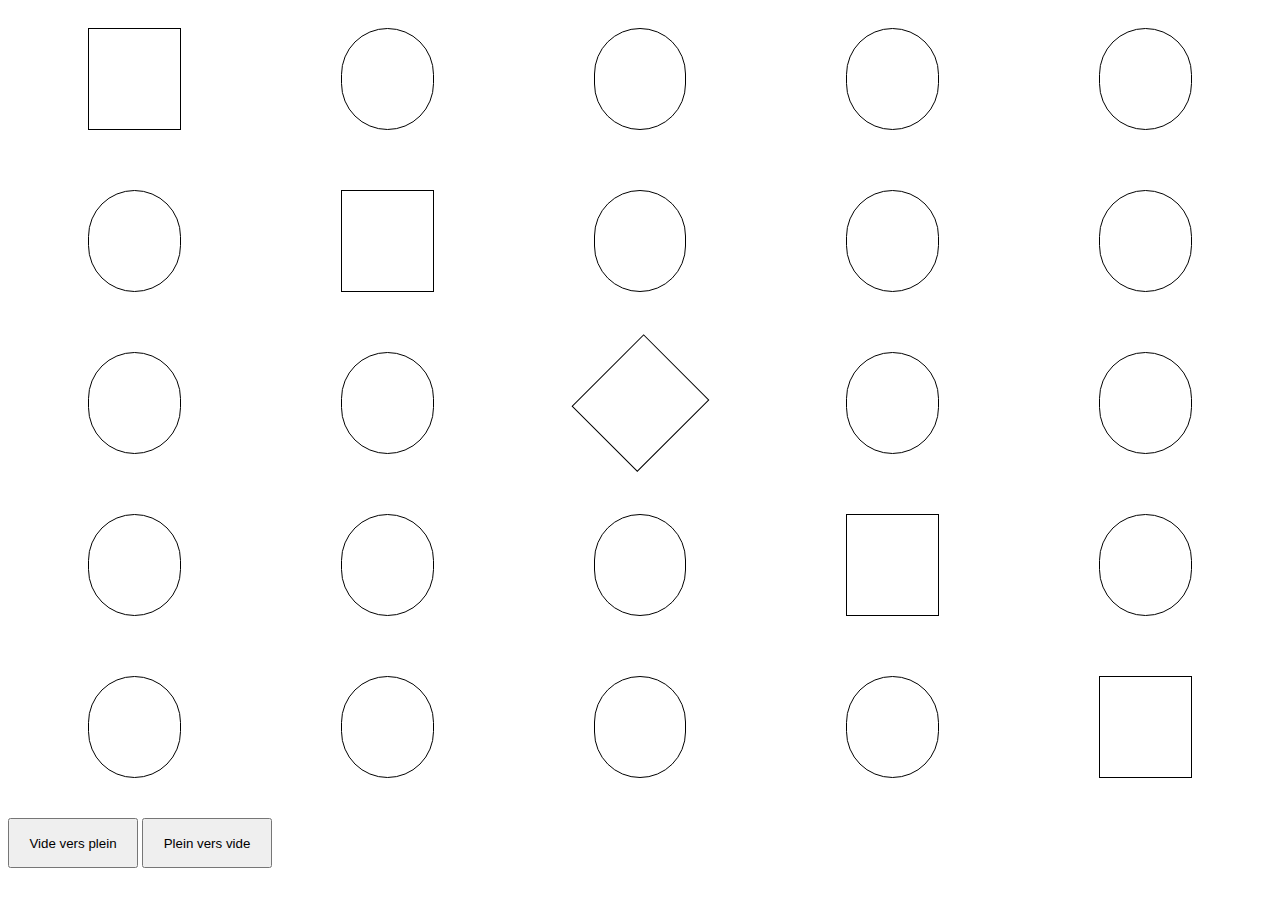
<file: jQuery/classes/index.html>
<!DOCTYPE html>
<html>
  <head>
    <meta charset="utf-8">
    <link href="http://fonts.googleapis.com/css?family=Press+Start+2P" rel="stylesheet" type="text/css">
  	<link rel="stylesheet" type="text/css" href="css/style.css">
    <title></title>
  </head>
  <body>
    <div class="col1">
      <div class="carre"></div>
      <div class="rond"></div>
      <div class="rond"></div>
      <div class="rond"></div>
      <div class="rond"></div>
    </div>

    <div class="col2">
      <div class="rond"></div>
      <div class="carre"></div>
      <div class="rond"></div>
      <div class="rond"></div>
      <div class="rond"></div>
    </div>

    <div class="col3">
      <div class="rond"></div>
      <div class="rond"></div>
      <div class="losange"></div>
      <div class="rond"></div>
      <div class="rond"></div>
    </div>

    <div class="col4">
      <div class="rond"></div>
      <div class="rond"></div>
      <div class="rond"></div>
      <div class="carre"></div>
      <div class="rond"></div>
    </div>

    <div class="col5">
      <div class="rond"></div>
      <div class="rond"></div>
      <div class="rond"></div>
      <div class="rond"></div>
      <div class="carre"></div>
    </div>
<div class="bouton">
  <button type="button" name="button" class="but">Vide vers plein</button>
  <button type="button" name="button2" class="butt">Plein vers vide</button>
</div>


  </body>
  <script src="http://ajax.googleapis.com/ajax/libs/jquery/3.3.1/jquery.min.js"></script>
  <script src="js/script2.js"></script>
</html>
</file>
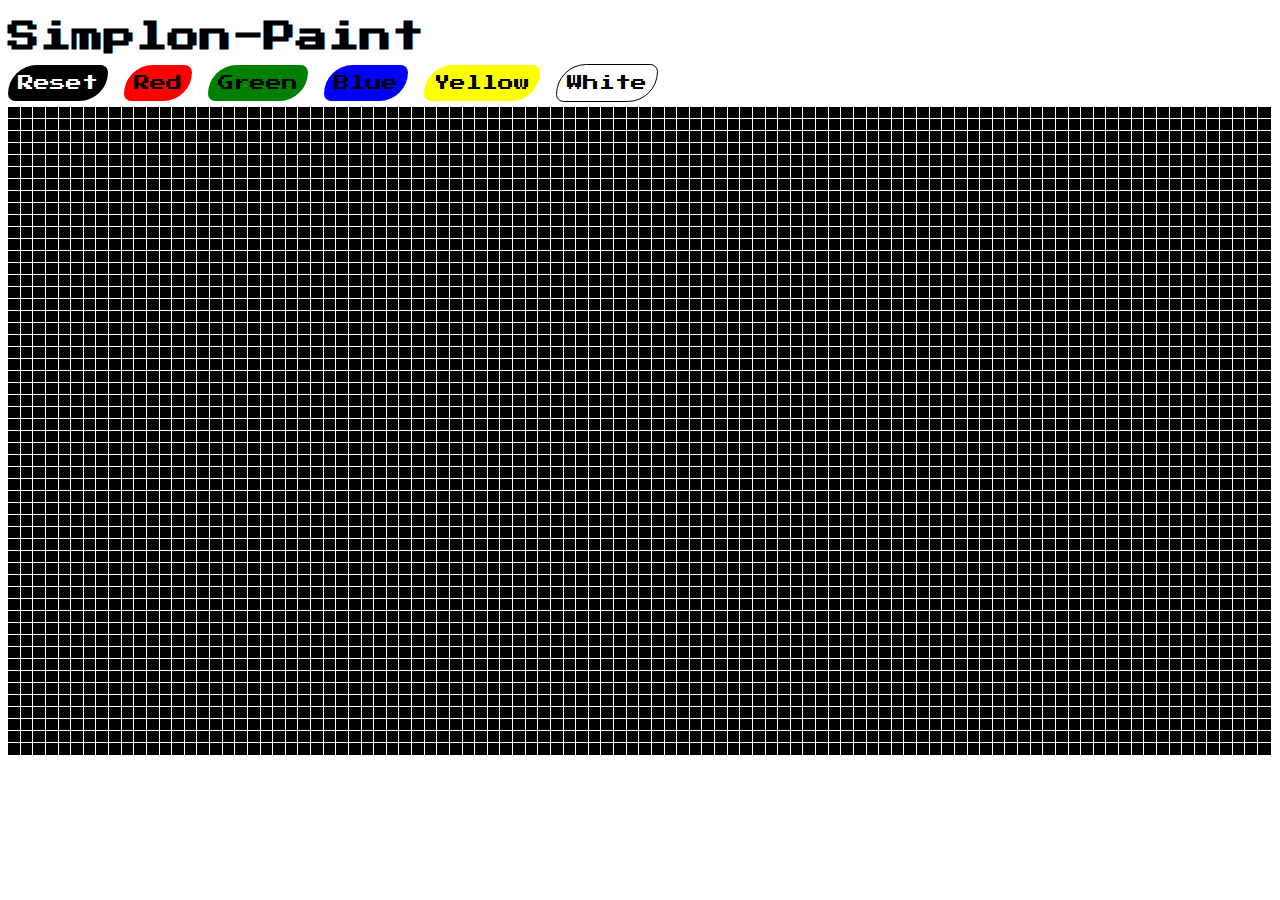
<file: jQuery/Simplon-paint-master/index.html>
<!DOCTYPE html>
<html lang="en">
<head>
	<meta charset="utf-8">
	<meta http-equiv="Content-Type" content="text/html; charset=utf-8">
	<meta name="viewport" content="width=device-width, initial-scale=1">
	<title>Simplon-Paint</title>
	<link href="http://fonts.googleapis.com/css?family=Press+Start+2P" rel="stylesheet" type="text/css">
	<link rel="stylesheet" type="text/css" href="css/styles.css">
</head>

<body>
  <header>
    <h1>Simplon-Paint</h1>
    <span id="reset" class="pallette-black">Reset</span>
    <a href="#red" id="red"><span class="pallette-red">Red</span></a>
    <a href="#green" id="green"><span class="pallette-green">Green</span></a>
    <a href="#blue" id="blue"><span class="pallette-blue">Blue</span></a>
    <a href="#yellow" id="yellow"><span class="pallette-yellow">Yellow</span></a>
    <a href="#white" id="white"><span class="pallette-white">White</span></a>
  </header>
  <hr>
  <div>
    <div class="box"></div>
    <div class="box"></div>
    <div class="box"></div>
    <div class="box"></div>
    <div class="box"></div>
    <div class="box"></div>
    <div class="box"></div>
    <div class="box"></div>
    <div class="box"></div>
    <div class="box"></div>
    <div class="box"></div>
    <div class="box"></div>
    <div class="box"></div>
    <div class="box"></div>
    <div class="box"></div>
    <div class="box"></div>
    <div class="box"></div>
    <div class="box"></div>
    <div class="box"></div>
    <div class="box"></div>
    <div class="box"></div>
    <div class="box"></div>
    <div class="box"></div>
    <div class="box"></div>
    <div class="box"></div>
    <div class="box"></div>
    <div class="box"></div>
    <div class="box"></div>
    <div class="box"></div>
    <div class="box"></div>
    <div class="box"></div>
    <div class="box"></div>
    <div class="box"></div>
    <div class="box"></div>
    <div class="box"></div>
    <div class="box"></div>
    <div class="box"></div>
    <div class="box"></div>
    <div class="box"></div>
    <div class="box"></div>
    <div class="box"></div>
    <div class="box"></div>
    <div class="box"></div>
    <div class="box"></div>
    <div class="box"></div>
    <div class="box"></div>
    <div class="box"></div>
    <div class="box"></div>
    <div class="box"></div>
    <div class="box"></div>
    <div class="box"></div>
    <div class="box"></div>
    <div class="box"></div>
    <div class="box"></div>
    <div class="box"></div>
    <div class="box"></div>
    <div class="box"></div>
    <div class="box"></div>
    <div class="box"></div>
    <div class="box"></div>
    <div class="box"></div>
    <div class="box"></div>
    <div class="box"></div>
    <div class="box"></div>
    <div class="box"></div>
    <div class="box"></div>
    <div class="box"></div>
    <div class="box"></div>
    <div class="box"></div>
    <div class="box"></div>
    <div class="box"></div>
    <div class="box"></div>
    <div class="box"></div>
    <div class="box"></div>
    <div class="box"></div>
    <div class="box"></div>
    <div class="box"></div>
    <div class="box"></div>
    <div class="box"></div>
    <div class="box"></div>
    <div class="box"></div>
    <div class="box"></div>
    <div class="box"></div>
    <div class="box"></div>
    <div class="box"></div>
    <div class="box"></div>
    <div class="box"></div>
    <div class="box"></div>
    <div class="box"></div>
    <div class="box"></div>
    <div class="box"></div>
    <div class="box"></div>
    <div class="box"></div>
    <div class="box"></div>
    <div class="box"></div>
    <div class="box"></div>
    <div class="box"></div>
    <div class="box"></div>
    <div class="box"></div>
    <div class="box"></div>
    <div class="box"></div>
    <div class="box"></div>
    <div class="box"></div>
    <div class="box"></div>
    <div class="box"></div>
    <div class="box"></div>
    <div class="box"></div>
    <div class="box"></div>
    <div class="box"></div>
    <div class="box"></div>
    <div class="box"></div>
    <div class="box"></div>
    <div class="box"></div>
    <div class="box"></div>
    <div class="box"></div>
    <div class="box"></div>
    <div class="box"></div>
    <div class="box"></div>
    <div class="box"></div>
    <div class="box"></div>
    <div class="box"></div>
    <div class="box"></div>
    <div class="box"></div>
    <div class="box"></div>
    <div class="box"></div>
    <div class="box"></div>
    <div class="box"></div>
    <div class="box"></div>
    <div class="box"></div>
    <div class="box"></div>
    <div class="box"></div>
    <div class="box"></div>
    <div class="box"></div>
    <div class="box"></div>
    <div class="box"></div>
    <div class="box"></div>
    <div class="box"></div>
    <div class="box"></div>
    <div class="box"></div>
    <div class="box"></div>
    <div class="box"></div>
    <div class="box"></div>
    <div class="box"></div>
    <div class="box"></div>
    <div class="box"></div>
    <div class="box"></div>
    <div class="box"></div>
    <div class="box"></div>
    <div class="box"></div>
    <div class="box"></div>
    <div class="box"></div>
    <div class="box"></div>
    <div class="box"></div>
    <div class="box"></div>
    <div class="box"></div>
    <div class="box"></div>
    <div class="box"></div>
    <div class="box"></div>
    <div class="box"></div>
    <div class="box"></div>
    <div class="box"></div>
    <div class="box"></div>
    <div class="box"></div>
    <div class="box"></div>
    <div class="box"></div>
    <div class="box"></div>
    <div class="box"></div>
    <div class="box"></div>
    <div class="box"></div>
    <div class="box"></div>
    <div class="box"></div>
    <div class="box"></div>
    <div class="box"></div>
    <div class="box"></div>
    <div class="box"></div>
    <div class="box"></div>
    <div class="box"></div>
    <div class="box"></div>
    <div class="box"></div>
    <div class="box"></div>
    <div class="box"></div>
    <div class="box"></div>
    <div class="box"></div>
    <div class="box"></div>
    <div class="box"></div>
    <div class="box"></div>
    <div class="box"></div>
    <div class="box"></div>
    <div class="box"></div>
    <div class="box"></div>
    <div class="box"></div>
    <div class="box"></div>
    <div class="box"></div>
    <div class="box"></div>
    <div class="box"></div>
    <div class="box"></div>
    <div class="box"></div>
    <div class="box"></div>
    <div class="box"></div>
    <div class="box"></div>
    <div class="box"></div>
    <div class="box"></div>
    <div class="box"></div>
    <div class="box"></div>
    <div class="box"></div>
    <div class="box"></div>
    <div class="box"></div>
    <div class="box"></div>
    <div class="box"></div>
    <div class="box"></div>
    <div class="box"></div>
    <div class="box"></div>
    <div class="box"></div>
    <div class="box"></div>
    <div class="box"></div>
    <div class="box"></div>
    <div class="box"></div>
    <div class="box"></div>
    <div class="box"></div>
    <div class="box"></div>
    <div class="box"></div>
    <div class="box"></div>
    <div class="box"></div>
    <div class="box"></div>
    <div class="box"></div>
    <div class="box"></div>
    <div class="box"></div>
    <div class="box"></div>
    <div class="box"></div>
    <div class="box"></div>
    <div class="box"></div>
    <div class="box"></div>
    <div class="box"></div>
    <div class="box"></div>
    <div class="box"></div>
    <div class="box"></div>
    <div class="box"></div>
    <div class="box"></div>
    <div class="box"></div>
    <div class="box"></div>
    <div class="box"></div>
    <div class="box"></div>
    <div class="box"></div>
    <div class="box"></div>
    <div class="box"></div>
    <div class="box"></div>
    <div class="box"></div>
    <div class="box"></div>
    <div class="box"></div>
    <div class="box"></div>
    <div class="box"></div>
    <div class="box"></div>
    <div class="box"></div>
    <div class="box"></div>
    <div class="box"></div>
    <div class="box"></div>
    <div class="box"></div>
    <div class="box"></div>
    <div class="box"></div>
    <div class="box"></div>
    <div class="box"></div>
    <div class="box"></div>
    <div class="box"></div>
    <div class="box"></div>
    <div class="box"></div>
    <div class="box"></div>
    <div class="box"></div>
    <div class="box"></div>
    <div class="box"></div>
    <div class="box"></div>
    <div class="box"></div>
    <div class="box"></div>
    <div class="box"></div>
    <div class="box"></div>
    <div class="box"></div>
    <div class="box"></div>
    <div class="box"></div>
    <div class="box"></div>
    <div class="box"></div>
    <div class="box"></div>
    <div class="box"></div>
    <div class="box"></div>
    <div class="box"></div>
    <div class="box"></div>
    <div class="box"></div>
    <div class="box"></div>
    <div class="box"></div>
    <div class="box"></div>
    <div class="box"></div>
    <div class="box"></div>
    <div class="box"></div>
    <div class="box"></div>
    <div class="box"></div>
    <div class="box"></div>
    <div class="box"></div>
    <div class="box"></div>
    <div class="box"></div>
    <div class="box"></div>
    <div class="box"></div>
    <div class="box"></div>
    <div class="box"></div>
    <div class="box"></div>
    <div class="box"></div>
    <div class="box"></div>
    <div class="box"></div>
    <div class="box"></div>
    <div class="box"></div>
    <div class="box"></div>
    <div class="box"></div>
    <div class="box"></div>
    <div class="box"></div>
    <div class="box"></div>
    <div class="box"></div>
    <div class="box"></div>
    <div class="box"></div>
    <div class="box"></div>
    <div class="box"></div>
    <div class="box"></div>
    <div class="box"></div>
    <div class="box"></div>
    <div class="box"></div>
    <div class="box"></div>
    <div class="box"></div>
    <div class="box"></div>
    <div class="box"></div>
    <div class="box"></div>
    <div class="box"></div>
    <div class="box"></div>
    <div class="box"></div>
    <div class="box"></div>
    <div class="box"></div>
    <div class="box"></div>
    <div class="box"></div>
    <div class="box"></div>
    <div class="box"></div>
    <div class="box"></div>
    <div class="box"></div>
    <div class="box"></div>
    <div class="box"></div>
    <div class="box"></div>
    <div class="box"></div>
    <div class="box"></div>
    <div class="box"></div>
    <div class="box"></div>
    <div class="box"></div>
    <div class="box"></div>
    <div class="box"></div>
    <div class="box"></div>
    <div class="box"></div>
    <div class="box"></div>
    <div class="box"></div>
    <div class="box"></div>
    <div class="box"></div>
    <div class="box"></div>
    <div class="box"></div>
    <div class="box"></div>
    <div class="box"></div>
    <div class="box"></div>
    <div class="box"></div>
    <div class="box"></div>
    <div class="box"></div>
    <div class="box"></div>
    <div class="box"></div>
    <div class="box"></div>
    <div class="box"></div>
    <div class="box"></div>
    <div class="box"></div>
    <div class="box"></div>
    <div class="box"></div>
    <div class="box"></div>
    <div class="box"></div>
    <div class="box"></div>
    <div class="box"></div>
    <div class="box"></div>
    <div class="box"></div>
    <div class="box"></div>
    <div class="box"></div>
    <div class="box"></div>
    <div class="box"></div>
    <div class="box"></div>
    <div class="box"></div>
    <div class="box"></div>
    <div class="box"></div>
    <div class="box"></div>
    <div class="box"></div>
    <div class="box"></div>
    <div class="box"></div>
    <div class="box"></div>
    <div class="box"></div>
    <div class="box"></div>
    <div class="box"></div>
    <div class="box"></div>
    <div class="box"></div>
    <div class="box"></div>
    <div class="box"></div>
    <div class="box"></div>
    <div class="box"></div>
    <div class="box"></div>
    <div class="box"></div>
    <div class="box"></div>
    <div class="box"></div>
    <div class="box"></div>
    <div class="box"></div>
    <div class="box"></div>
    <div class="box"></div>
    <div class="box"></div>
    <div class="box"></div>
    <div class="box"></div>
    <div class="box"></div>
    <div class="box"></div>
    <div class="box"></div>
    <div class="box"></div>
    <div class="box"></div>
    <div class="box"></div>
    <div class="box"></div>
    <div class="box"></div>
    <div class="box"></div>
    <div class="box"></div>
    <div class="box"></div>
    <div class="box"></div>
    <div class="box"></div>
    <div class="box"></div>
    <div class="box"></div>
    <div class="box"></div>
    <div class="box"></div>
    <div class="box"></div>
    <div class="box"></div>
    <div class="box"></div>
    <div class="box"></div>
    <div class="box"></div>
    <div class="box"></div>
    <div class="box"></div>
    <div class="box"></div>
    <div class="box"></div>
    <div class="box"></div>
    <div class="box"></div>
    <div class="box"></div>
    <div class="box"></div>
    <div class="box"></div>
    <div class="box"></div>
    <div class="box"></div>
    <div class="box"></div>
    <div class="box"></div>
    <div class="box"></div>
    <div class="box"></div>
    <div class="box"></div>
    <div class="box"></div>
    <div class="box"></div>
    <div class="box"></div>
    <div class="box"></div>
    <div class="box"></div>
    <div class="box"></div>
    <div class="box"></div>
    <div class="box"></div>
    <div class="box"></div>
    <div class="box"></div>
    <div class="box"></div>
    <div class="box"></div>
    <div class="box"></div>
    <div class="box"></div>
    <div class="box"></div>
    <div class="box"></div>
    <div class="box"></div>
    <div class="box"></div>
    <div class="box"></div>
    <div class="box"></div>
    <div class="box"></div>
    <div class="box"></div>
    <div class="box"></div>
    <div class="box"></div>
    <div class="box"></div>
    <div class="box"></div>
    <div class="box"></div>
    <div class="box"></div>
    <div class="box"></div>
    <div class="box"></div>
    <div class="box"></div>
    <div class="box"></div>
    <div class="box"></div>
    <div class="box"></div>
    <div class="box"></div>
    <div class="box"></div>
    <div class="box"></div>
    <div class="box"></div>
    <div class="box"></div>
    <div class="box"></div>
    <div class="box"></div>
    <div class="box"></div>
    <div class="box"></div>
    <div class="box"></div>
    <div class="box"></div>
    <div class="box"></div>
    <div class="box"></div>
    <div class="box"></div>
    <div class="box"></div>
    <div class="box"></div>
    <div class="box"></div>
    <div class="box"></div>
    <div class="box"></div>
    <div class="box"></div>
    <div class="box"></div>
    <div class="box"></div>
    <div class="box"></div>
    <div class="box"></div>
    <div class="box"></div>
    <div class="box"></div>
    <div class="box"></div>
    <div class="box"></div>
    <div class="box"></div>
    <div class="box"></div>
    <div class="box"></div>
    <div class="box"></div>
    <div class="box"></div>
    <div class="box"></div>
    <div class="box"></div>
    <div class="box"></div>
    <div class="box"></div>
    <div class="box"></div>
    <div class="box"></div>
    <div class="box"></div>
    <div class="box"></div>
    <div class="box"></div>
    <div class="box"></div>
    <div class="box"></div>
    <div class="box"></div>
    <div class="box"></div>
    <div class="box"></div>
    <div class="box"></div>
    <div class="box"></div>
    <div class="box"></div>
    <div class="box"></div>
    <div class="box"></div>
    <div class="box"></div>
    <div class="box"></div>
    <div class="box"></div>
    <div class="box"></div>
    <div class="box"></div>
    <div class="box"></div>
    <div class="box"></div>
    <div class="box"></div>
    <div class="box"></div>
    <div class="box"></div>
    <div class="box"></div>
    <div class="box"></div>
    <div class="box"></div>
    <div class="box"></div>
    <div class="box"></div>
    <div class="box"></div>
    <div class="box"></div>
    <div class="box"></div>
    <div class="box"></div>
    <div class="box"></div>
    <div class="box"></div>
    <div class="box"></div>
    <div class="box"></div>
    <div class="box"></div>
    <div class="box"></div>
    <div class="box"></div>
    <div class="box"></div>
    <div class="box"></div>
    <div class="box"></div>
    <div class="box"></div>
    <div class="box"></div>
    <div class="box"></div>
    <div class="box"></div>
    <div class="box"></div>
    <div class="box"></div>
    <div class="box"></div>
    <div class="box"></div>
    <div class="box"></div>
    <div class="box"></div>
    <div class="box"></div>
    <div class="box"></div>
    <div class="box"></div>
    <div class="box"></div>
    <div class="box"></div>
    <div class="box"></div>
    <div class="box"></div>
    <div class="box"></div>
    <div class="box"></div>
    <div class="box"></div>
    <div class="box"></div>
    <div class="box"></div>
    <div class="box"></div>
    <div class="box"></div>
    <div class="box"></div>
    <div class="box"></div>
    <div class="box"></div>
    <div class="box"></div>
    <div class="box"></div>
    <div class="box"></div>
    <div class="box"></div>
    <div class="box"></div>
    <div class="box"></div>
    <div class="box"></div>
    <div class="box"></div>
    <div class="box"></div>
    <div class="box"></div>
    <div class="box"></div>
    <div class="box"></div>
    <div class="box"></div>
    <div class="box"></div>
    <div class="box"></div>
    <div class="box"></div>
    <div class="box"></div>
    <div class="box"></div>
    <div class="box"></div>
    <div class="box"></div>
    <div class="box"></div>
    <div class="box"></div>
    <div class="box"></div>
    <div class="box"></div>
    <div class="box"></div>
    <div class="box"></div>
    <div class="box"></div>
    <div class="box"></div>
    <div class="box"></div>
    <div class="box"></div>
    <div class="box"></div>
    <div class="box"></div>
    <div class="box"></div>
    <div class="box"></div>
    <div class="box"></div>
    <div class="box"></div>
    <div class="box"></div>
    <div class="box"></div>
    <div class="box"></div>
    <div class="box"></div>
    <div class="box"></div>
    <div class="box"></div>
    <div class="box"></div>
    <div class="box"></div>
    <div class="box"></div>
    <div class="box"></div>
    <div class="box"></div>
    <div class="box"></div>
    <div class="box"></div>
    <div class="box"></div>
    <div class="box"></div>
    <div class="box"></div>
    <div class="box"></div>
    <div class="box"></div>
    <div class="box"></div>
    <div class="box"></div>
    <div class="box"></div>
    <div class="box"></div>
    <div class="box"></div>
    <div class="box"></div>
    <div class="box"></div>
    <div class="box"></div>
    <div class="box"></div>
    <div class="box"></div>
    <div class="box"></div>
    <div class="box"></div>
    <div class="box"></div>
    <div class="box"></div>
    <div class="box"></div>
    <div class="box"></div>
    <div class="box"></div>
    <div class="box"></div>
    <div class="box"></div>
    <div class="box"></div>
    <div class="box"></div>
    <div class="box"></div>
    <div class="box"></div>
    <div class="box"></div>
    <div class="box"></div>
    <div class="box"></div>
    <div class="box"></div>
    <div class="box"></div>
    <div class="box"></div>
    <div class="box"></div>
    <div class="box"></div>
    <div class="box"></div>
    <div class="box"></div>
    <div class="box"></div>
    <div class="box"></div>
    <div class="box"></div>
    <div class="box"></div>
    <div class="box"></div>
    <div class="box"></div>
    <div class="box"></div>
    <div class="box"></div>
    <div class="box"></div>
    <div class="box"></div>
    <div class="box"></div>
    <div class="box"></div>
    <div class="box"></div>
    <div class="box"></div>
    <div class="box"></div>
    <div class="box"></div>
    <div class="box"></div>
    <div class="box"></div>
    <div class="box"></div>
    <div class="box"></div>
    <div class="box"></div>
    <div class="box"></div>
    <div class="box"></div>
    <div class="box"></div>
    <div class="box"></div>
    <div class="box"></div>
    <div class="box"></div>
    <div class="box"></div>
    <div class="box"></div>
    <div class="box"></div>
    <div class="box"></div>
    <div class="box"></div>
    <div class="box"></div>
    <div class="box"></div>
    <div class="box"></div>
    <div class="box"></div>
    <div class="box"></div>
    <div class="box"></div>
    <div class="box"></div>
    <div class="box"></div>
    <div class="box"></div>
    <div class="box"></div>
    <div class="box"></div>
    <div class="box"></div>
    <div class="box"></div>
    <div class="box"></div>
    <div class="box"></div>
    <div class="box"></div>
    <div class="box"></div>
    <div class="box"></div>
    <div class="box"></div>
    <div class="box"></div>
    <div class="box"></div>
    <div class="box"></div>
    <div class="box"></div>
    <div class="box"></div>
    <div class="box"></div>
    <div class="box"></div>
    <div class="box"></div>
    <div class="box"></div>
    <div class="box"></div>
    <div class="box"></div>
    <div class="box"></div>
    <div class="box"></div>
    <div class="box"></div>
    <div class="box"></div>
    <div class="box"></div>
    <div class="box"></div>
    <div class="box"></div>
    <div class="box"></div>
    <div class="box"></div>
    <div class="box"></div>
    <div class="box"></div>
    <div class="box"></div>
    <div class="box"></div>
    <div class="box"></div>
    <div class="box"></div>
    <div class="box"></div>
    <div class="box"></div>
    <div class="box"></div>
    <div class="box"></div>
    <div class="box"></div>
    <div class="box"></div>
    <div class="box"></div>
    <div class="box"></div>
    <div class="box"></div>
    <div class="box"></div>
    <div class="box"></div>
    <div class="box"></div>
    <div class="box"></div>
    <div class="box"></div>
    <div class="box"></div>
    <div class="box"></div>
    <div class="box"></div>
    <div class="box"></div>
    <div class="box"></div>
    <div class="box"></div>
    <div class="box"></div>
    <div class="box"></div>
    <div class="box"></div>
    <div class="box"></div>
    <div class="box"></div>
    <div class="box"></div>
    <div class="box"></div>
    <div class="box"></div>
    <div class="box"></div>
    <div class="box"></div>
    <div class="box"></div>
    <div class="box"></div>
    <div class="box"></div>
    <div class="box"></div>
    <div class="box"></div>
    <div class="box"></div>
    <div class="box"></div>
    <div class="box"></div>
    <div class="box"></div>
    <div class="box"></div>
    <div class="box"></div>
    <div class="box"></div>
    <div class="box"></div>
    <div class="box"></div>
    <div class="box"></div>
    <div class="box"></div>
    <div class="box"></div>
    <div class="box"></div>
    <div class="box"></div>
    <div class="box"></div>
    <div class="box"></div>
    <div class="box"></div>
    <div class="box"></div>
    <div class="box"></div>
    <div class="box"></div>
    <div class="box"></div>
    <div class="box"></div>
    <div class="box"></div>
    <div class="box"></div>
    <div class="box"></div>
    <div class="box"></div>
    <div class="box"></div>
    <div class="box"></div>
    <div class="box"></div>
    <div class="box"></div>
    <div class="box"></div>
    <div class="box"></div>
    <div class="box"></div>
    <div class="box"></div>
    <div class="box"></div>
    <div class="box"></div>
    <div class="box"></div>
    <div class="box"></div>
    <div class="box"></div>
    <div class="box"></div>
    <div class="box"></div>
    <div class="box"></div>
    <div class="box"></div>
    <div class="box"></div>
    <div class="box"></div>
    <div class="box"></div>
    <div class="box"></div>
    <div class="box"></div>
    <div class="box"></div>
    <div class="box"></div>
    <div class="box"></div>
    <div class="box"></div>
    <div class="box"></div>
    <div class="box"></div>
    <div class="box"></div>
    <div class="box"></div>
    <div class="box"></div>
    <div class="box"></div>
    <div class="box"></div>
    <div class="box"></div>
    <div class="box"></div>
    <div class="box"></div>
    <div class="box"></div>
    <div class="box"></div>
    <div class="box"></div>
    <div class="box"></div>
    <div class="box"></div>
    <div class="box"></div>
    <div class="box"></div>
    <div class="box"></div>
    <div class="box"></div>
    <div class="box"></div>
    <div class="box"></div>
    <div class="box"></div>
    <div class="box"></div>
    <div class="box"></div>
    <div class="box"></div>
    <div class="box"></div>
    <div class="box"></div>
    <div class="box"></div>
    <div class="box"></div>
    <div class="box"></div>
    <div class="box"></div>
    <div class="box"></div>
    <div class="box"></div>
    <div class="box"></div>
    <div class="box"></div>
    <div class="box"></div>
    <div class="box"></div>
    <div class="box"></div>
    <div class="box"></div>
    <div class="box"></div>
    <div class="box"></div>
    <div class="box"></div>
    <div class="box"></div>
    <div class="box"></div>
    <div class="box"></div>
    <div class="box"></div>
    <div class="box"></div>
    <div class="box"></div>
    <div class="box"></div>
    <div class="box"></div>
    <div class="box"></div>
    <div class="box"></div>
    <div class="box"></div>
    <div class="box"></div>
    <div class="box"></div>
    <div class="box"></div>
    <div class="box"></div>
    <div class="box"></div>
    <div class="box"></div>
    <div class="box"></div>
    <div class="box"></div>
    <div class="box"></div>
    <div class="box"></div>
    <div class="box"></div>
    <div class="box"></div>
    <div class="box"></div>
    <div class="box"></div>
    <div class="box"></div>
    <div class="box"></div>
    <div class="box"></div>
    <div class="box"></div>
    <div class="box"></div>
    <div class="box"></div>
    <div class="box"></div>
    <div class="box"></div>
    <div class="box"></div>
    <div class="box"></div>
    <div class="box"></div>
    <div class="box"></div>
    <div class="box"></div>
    <div class="box"></div>
    <div class="box"></div>
    <div class="box"></div>
    <div class="box"></div>
    <div class="box"></div>
    <div class="box"></div>
    <div class="box"></div>
    <div class="box"></div>
    <div class="box"></div>
    <div class="box"></div>
    <div class="box"></div>
    <div class="box"></div>
    <div class="box"></div>
    <div class="box"></div>
    <div class="box"></div>
    <div class="box"></div>
    <div class="box"></div>
    <div class="box"></div>
    <div class="box"></div>
    <div class="box"></div>
    <div class="box"></div>
    <div class="box"></div>
    <div class="box"></div>
    <div class="box"></div>
    <div class="box"></div>
    <div class="box"></div>
    <div class="box"></div>
    <div class="box"></div>
    <div class="box"></div>
    <div class="box"></div>
    <div class="box"></div>
    <div class="box"></div>
    <div class="box"></div>
    <div class="box"></div>
    <div class="box"></div>
    <div class="box"></div>
    <div class="box"></div>
    <div class="box"></div>
    <div class="box"></div>
    <div class="box"></div>
    <div class="box"></div>
    <div class="box"></div>
    <div class="box"></div>
    <div class="box"></div>
    <div class="box"></div>
    <div class="box"></div>
    <div class="box"></div>
    <div class="box"></div>
    <div class="box"></div>
    <div class="box"></div>
    <div class="box"></div>
    <div class="box"></div>
    <div class="box"></div>
    <div class="box"></div>
    <div class="box"></div>
    <div class="box"></div>
    <div class="box"></div>
    <div class="box"></div>
    <div class="box"></div>
    <div class="box"></div>
    <div class="box"></div>
    <div class="box"></div>
    <div class="box"></div>
    <div class="box"></div>
    <div class="box"></div>
    <div class="box"></div>
    <div class="box"></div>
    <div class="box"></div>
    <div class="box"></div>
    <div class="box"></div>
    <div class="box"></div>
    <div class="box"></div>
    <div class="box"></div>
    <div class="box"></div>
    <div class="box"></div>
    <div class="box"></div>
    <div class="box"></div>
    <div class="box"></div>
    <div class="box"></div>
    <div class="box"></div>
    <div class="box"></div>
    <div class="box"></div>
    <div class="box"></div>
    <div class="box"></div>
    <div class="box"></div>
    <div class="box"></div>
    <div class="box"></div>
    <div class="box"></div>
    <div class="box"></div>
    <div class="box"></div>
    <div class="box"></div>
    <div class="box"></div>
    <div class="box"></div>
    <div class="box"></div>
    <div class="box"></div>
    <div class="box"></div>
    <div class="box"></div>
    <div class="box"></div>
    <div class="box"></div>
    <div class="box"></div>
    <div class="box"></div>
    <div class="box"></div>
    <div class="box"></div>
    <div class="box"></div>
    <div class="box"></div>
    <div class="box"></div>
    <div class="box"></div>
    <div class="box"></div>
    <div class="box"></div>
    <div class="box"></div>
    <div class="box"></div>
    <div class="box"></div>
    <div class="box"></div>
    <div class="box"></div>
    <div class="box"></div>
    <div class="box"></div>
    <div class="box"></div>
    <div class="box"></div>
    <div class="box"></div>
    <div class="box"></div>
    <div class="box"></div>
    <div class="box"></div>
    <div class="box"></div>
    <div class="box"></div>
    <div class="box"></div>
    <div class="box"></div>
    <div class="box"></div>
    <div class="box"></div>
    <div class="box"></div>
    <div class="box"></div>
    <div class="box"></div>
    <div class="box"></div>
    <div class="box"></div>
    <div class="box"></div>
    <div class="box"></div>
    <div class="box"></div>
    <div class="box"></div>
    <div class="box"></div>
    <div class="box"></div>
    <div class="box"></div>
    <div class="box"></div>
    <div class="box"></div>
    <div class="box"></div>
    <div class="box"></div>
    <div class="box"></div>
    <div class="box"></div>
    <div class="box"></div>
    <div class="box"></div>
    <div class="box"></div>
    <div class="box"></div>
    <div class="box"></div>
    <div class="box"></div>
    <div class="box"></div>
    <div class="box"></div>
    <div class="box"></div>
    <div class="box"></div>
    <div class="box"></div>
    <div class="box"></div>
    <div class="box"></div>
    <div class="box"></div>
    <div class="box"></div>
    <div class="box"></div>
    <div class="box"></div>
    <div class="box"></div>
    <div class="box"></div>
    <div class="box"></div>
    <div class="box"></div>
    <div class="box"></div>
    <div class="box"></div>
    <div class="box"></div>
    <div class="box"></div>
    <div class="box"></div>
    <div class="box"></div>
    <div class="box"></div>
    <div class="box"></div>
    <div class="box"></div>
    <div class="box"></div>
    <div class="box"></div>
    <div class="box"></div>
    <div class="box"></div>
    <div class="box"></div>
    <div class="box"></div>
    <div class="box"></div>
    <div class="box"></div>
    <div class="box"></div>
    <div class="box"></div>
    <div class="box"></div>
    <div class="box"></div>
    <div class="box"></div>
    <div class="box"></div>
    <div class="box"></div>
    <div class="box"></div>
    <div class="box"></div>
    <div class="box"></div>
    <div class="box"></div>
    <div class="box"></div>
    <div class="box"></div>
    <div class="box"></div>
    <div class="box"></div>
    <div class="box"></div>
    <div class="box"></div>
    <div class="box"></div>
    <div class="box"></div>
    <div class="box"></div>
    <div class="box"></div>
    <div class="box"></div>
    <div class="box"></div>
    <div class="box"></div>
    <div class="box"></div>
    <div class="box"></div>
    <div class="box"></div>
    <div class="box"></div>
    <div class="box"></div>
    <div class="box"></div>
    <div class="box"></div>
    <div class="box"></div>
    <div class="box"></div>
    <div class="box"></div>
    <div class="box"></div>
    <div class="box"></div>
    <div class="box"></div>
    <div class="box"></div>
    <div class="box"></div>
    <div class="box"></div>
    <div class="box"></div>
    <div class="box"></div>
    <div class="box"></div>
    <div class="box"></div>
    <div class="box"></div>
    <div class="box"></div>
    <div class="box"></div>
    <div class="box"></div>
    <div class="box"></div>
    <div class="box"></div>
    <div class="box"></div>
    <div class="box"></div>
    <div class="box"></div>
    <div class="box"></div>
    <div class="box"></div>
    <div class="box"></div>
    <div class="box"></div>
    <div class="box"></div>
    <div class="box"></div>
    <div class="box"></div>
    <div class="box"></div>
    <div class="box"></div>
    <div class="box"></div>
    <div class="box"></div>
    <div class="box"></div>
    <div class="box"></div>
    <div class="box"></div>
    <div class="box"></div>
    <div class="box"></div>
    <div class="box"></div>
    <div class="box"></div>
    <div class="box"></div>
    <div class="box"></div>
    <div class="box"></div>
    <div class="box"></div>
    <div class="box"></div>
    <div class="box"></div>
    <div class="box"></div>
    <div class="box"></div>
    <div class="box"></div>
    <div class="box"></div>
    <div class="box"></div>
    <div class="box"></div>
    <div class="box"></div>
    <div class="box"></div>
    <div class="box"></div>
    <div class="box"></div>
    <div class="box"></div>
    <div class="box"></div>
    <div class="box"></div>
    <div class="box"></div>
    <div class="box"></div>
    <div class="box"></div>
    <div class="box"></div>
    <div class="box"></div>
    <div class="box"></div>
    <div class="box"></div>
    <div class="box"></div>
    <div class="box"></div>
    <div class="box"></div>
    <div class="box"></div>
    <div class="box"></div>
    <div class="box"></div>
    <div class="box"></div>
    <div class="box"></div>
    <div class="box"></div>
    <div class="box"></div>
    <div class="box"></div>
    <div class="box"></div>
    <div class="box"></div>
    <div class="box"></div>
    <div class="box"></div>
    <div class="box"></div>
    <div class="box"></div>
    <div class="box"></div>
    <div class="box"></div>
    <div class="box"></div>
    <div class="box"></div>
    <div class="box"></div>
    <div class="box"></div>
    <div class="box"></div>
    <div class="box"></div>
    <div class="box"></div>
    <div class="box"></div>
    <div class="box"></div>
    <div class="box"></div>
    <div class="box"></div>
    <div class="box"></div>
    <div class="box"></div>
    <div class="box"></div>
    <div class="box"></div>
    <div class="box"></div>
    <div class="box"></div>
    <div class="box"></div>
    <div class="box"></div>
    <div class="box"></div>
    <div class="box"></div>
    <div class="box"></div>
    <div class="box"></div>
    <div class="box"></div>
    <div class="box"></div>
    <div class="box"></div>
    <div class="box"></div>
    <div class="box"></div>
    <div class="box"></div>
    <div class="box"></div>
    <div class="box"></div>
    <div class="box"></div>
    <div class="box"></div>
    <div class="box"></div>
    <div class="box"></div>
    <div class="box"></div>
    <div class="box"></div>
    <div class="box"></div>
    <div class="box"></div>
    <div class="box"></div>
    <div class="box"></div>
    <div class="box"></div>
    <div class="box"></div>
    <div class="box"></div>
    <div class="box"></div>
    <div class="box"></div>
    <div class="box"></div>
    <div class="box"></div>
    <div class="box"></div>
    <div class="box"></div>
    <div class="box"></div>
    <div class="box"></div>
    <div class="box"></div>
    <div class="box"></div>
    <div class="box"></div>
    <div class="box"></div>
    <div class="box"></div>
    <div class="box"></div>
    <div class="box"></div>
    <div class="box"></div>
    <div class="box"></div>
    <div class="box"></div>
    <div class="box"></div>
    <div class="box"></div>
    <div class="box"></div>
    <div class="box"></div>
    <div class="box"></div>
    <div class="box"></div>
    <div class="box"></div>
    <div class="box"></div>
    <div class="box"></div>
    <div class="box"></div>
    <div class="box"></div>
    <div class="box"></div>
    <div class="box"></div>
    <div class="box"></div>
    <div class="box"></div>
    <div class="box"></div>
    <div class="box"></div>
    <div class="box"></div>
    <div class="box"></div>
    <div class="box"></div>
    <div class="box"></div>
    <div class="box"></div>
    <div class="box"></div>
    <div class="box"></div>
    <div class="box"></div>
    <div class="box"></div>
    <div class="box"></div>
    <div class="box"></div>
    <div class="box"></div>
    <div class="box"></div>
    <div class="box"></div>
    <div class="box"></div>
    <div class="box"></div>
    <div class="box"></div>
    <div class="box"></div>
    <div class="box"></div>
    <div class="box"></div>
    <div class="box"></div>
    <div class="box"></div>
    <div class="box"></div>
    <div class="box"></div>
    <div class="box"></div>
    <div class="box"></div>
    <div class="box"></div>
    <div class="box"></div>
    <div class="box"></div>
    <div class="box"></div>
    <div class="box"></div>
    <div class="box"></div>
    <div class="box"></div>
    <div class="box"></div>
    <div class="box"></div>
    <div class="box"></div>
    <div class="box"></div>
    <div class="box"></div>
    <div class="box"></div>
    <div class="box"></div>
    <div class="box"></div>
    <div class="box"></div>
    <div class="box"></div>
    <div class="box"></div>
    <div class="box"></div>
    <div class="box"></div>
    <div class="box"></div>
    <div class="box"></div>
    <div class="box"></div>
    <div class="box"></div>
    <div class="box"></div>
    <div class="box"></div>
    <div class="box"></div>
    <div class="box"></div>
    <div class="box"></div>
    <div class="box"></div>
    <div class="box"></div>
    <div class="box"></div>
    <div class="box"></div>
    <div class="box"></div>
    <div class="box"></div>
    <div class="box"></div>
    <div class="box"></div>
    <div class="box"></div>
    <div class="box"></div>
    <div class="box"></div>
    <div class="box"></div>
    <div class="box"></div>
    <div class="box"></div>
    <div class="box"></div>
    <div class="box"></div>
    <div class="box"></div>
    <div class="box"></div>
    <div class="box"></div>
    <div class="box"></div>
    <div class="box"></div>
    <div class="box"></div>
    <div class="box"></div>
    <div class="box"></div>
    <div class="box"></div>
    <div class="box"></div>
    <div class="box"></div>
    <div class="box"></div>
    <div class="box"></div>
    <div class="box"></div>
    <div class="box"></div>
    <div class="box"></div>
    <div class="box"></div>
    <div class="box"></div>
    <div class="box"></div>
    <div class="box"></div>
    <div class="box"></div>
    <div class="box"></div>
    <div class="box"></div>
    <div class="box"></div>
    <div class="box"></div>
    <div class="box"></div>
    <div class="box"></div>
    <div class="box"></div>
    <div class="box"></div>
    <div class="box"></div>
    <div class="box"></div>
    <div class="box"></div>
    <div class="box"></div>
    <div class="box"></div>
    <div class="box"></div>
    <div class="box"></div>
    <div class="box"></div>
    <div class="box"></div>
    <div class="box"></div>
    <div class="box"></div>
    <div class="box"></div>
    <div class="box"></div>
    <div class="box"></div>
    <div class="box"></div>
    <div class="box"></div>
    <div class="box"></div>
    <div class="box"></div>
    <div class="box"></div>
    <div class="box"></div>
    <div class="box"></div>
    <div class="box"></div>
    <div class="box"></div>
    <div class="box"></div>
    <div class="box"></div>
    <div class="box"></div>
    <div class="box"></div>
    <div class="box"></div>
    <div class="box"></div>
    <div class="box"></div>
    <div class="box"></div>
    <div class="box"></div>
    <div class="box"></div>
    <div class="box"></div>
    <div class="box"></div>
    <div class="box"></div>
    <div class="box"></div>
    <div class="box"></div>
    <div class="box"></div>
    <div class="box"></div>
    <div class="box"></div>
    <div class="box"></div>
    <div class="box"></div>
    <div class="box"></div>
    <div class="box"></div>
    <div class="box"></div>
    <div class="box"></div>
    <div class="box"></div>
    <div class="box"></div>
    <div class="box"></div>
    <div class="box"></div>
    <div class="box"></div>
    <div class="box"></div>
    <div class="box"></div>
    <div class="box"></div>
    <div class="box"></div>
    <div class="box"></div>
    <div class="box"></div>
    <div class="box"></div>
    <div class="box"></div>
    <div class="box"></div>
    <div class="box"></div>
    <div class="box"></div>
    <div class="box"></div>
    <div class="box"></div>
    <div class="box"></div>
    <div class="box"></div>
    <div class="box"></div>
    <div class="box"></div>
    <div class="box"></div>
    <div class="box"></div>
    <div class="box"></div>
    <div class="box"></div>
    <div class="box"></div>
    <div class="box"></div>
    <div class="box"></div>
    <div class="box"></div>
    <div class="box"></div>
    <div class="box"></div>
    <div class="box"></div>
    <div class="box"></div>
    <div class="box"></div>
    <div class="box"></div>
    <div class="box"></div>
    <div class="box"></div>
    <div class="box"></div>
    <div class="box"></div>
    <div class="box"></div>
    <div class="box"></div>
    <div class="box"></div>
    <div class="box"></div>
    <div class="box"></div>
    <div class="box"></div>
    <div class="box"></div>
    <div class="box"></div>
    <div class="box"></div>
    <div class="box"></div>
    <div class="box"></div>
    <div class="box"></div>
    <div class="box"></div>
    <div class="box"></div>
    <div class="box"></div>
    <div class="box"></div>
    <div class="box"></div>
    <div class="box"></div>
    <div class="box"></div>
    <div class="box"></div>
    <div class="box"></div>
    <div class="box"></div>
    <div class="box"></div>
    <div class="box"></div>
    <div class="box"></div>
    <div class="box"></div>
    <div class="box"></div>
    <div class="box"></div>
    <div class="box"></div>
    <div class="box"></div>
    <div class="box"></div>
    <div class="box"></div>
    <div class="box"></div>
    <div class="box"></div>
    <div class="box"></div>
    <div class="box"></div>
    <div class="box"></div>
    <div class="box"></div>
    <div class="box"></div>
    <div class="box"></div>
    <div class="box"></div>
    <div class="box"></div>
    <div class="box"></div>
    <div class="box"></div>
    <div class="box"></div>
    <div class="box"></div>
    <div class="box"></div>
    <div class="box"></div>
    <div class="box"></div>
    <div class="box"></div>
    <div class="box"></div>
    <div class="box"></div>
    <div class="box"></div>
    <div class="box"></div>
    <div class="box"></div>
    <div class="box"></div>
    <div class="box"></div>
    <div class="box"></div>
    <div class="box"></div>
    <div class="box"></div>
    <div class="box"></div>
    <div class="box"></div>
    <div class="box"></div>
    <div class="box"></div>
    <div class="box"></div>
    <div class="box"></div>
    <div class="box"></div>
    <div class="box"></div>
    <div class="box"></div>
    <div class="box"></div>
    <div class="box"></div>
    <div class="box"></div>
    <div class="box"></div>
    <div class="box"></div>
    <div class="box"></div>
    <div class="box"></div>
    <div class="box"></div>
    <div class="box"></div>
    <div class="box"></div>
    <div class="box"></div>
    <div class="box"></div>
    <div class="box"></div>
    <div class="box"></div>
    <div class="box"></div>
    <div class="box"></div>
    <div class="box"></div>
    <div class="box"></div>
    <div class="box"></div>
    <div class="box"></div>
    <div class="box"></div>
    <div class="box"></div>
    <div class="box"></div>
    <div class="box"></div>
    <div class="box"></div>
    <div class="box"></div>
    <div class="box"></div>
    <div class="box"></div>
    <div class="box"></div>
    <div class="box"></div>
    <div class="box"></div>
    <div class="box"></div>
    <div class="box"></div>
    <div class="box"></div>
    <div class="box"></div>
    <div class="box"></div>
    <div class="box"></div>
    <div class="box"></div>
    <div class="box"></div>
    <div class="box"></div>
    <div class="box"></div>
    <div class="box"></div>
    <div class="box"></div>
    <div class="box"></div>
    <div class="box"></div>
    <div class="box"></div>
    <div class="box"></div>
    <div class="box"></div>
    <div class="box"></div>
    <div class="box"></div>
    <div class="box"></div>
    <div class="box"></div>
    <div class="box"></div>
    <div class="box"></div>
    <div class="box"></div>
    <div class="box"></div>
    <div class="box"></div>
    <div class="box"></div>
    <div class="box"></div>
    <div class="box"></div>
    <div class="box"></div>
    <div class="box"></div>
    <div class="box"></div>
    <div class="box"></div>
    <div class="box"></div>
    <div class="box"></div>
    <div class="box"></div>
    <div class="box"></div>
    <div class="box"></div>
    <div class="box"></div>
    <div class="box"></div>
    <div class="box"></div>
    <div class="box"></div>
    <div class="box"></div>
    <div class="box"></div>
    <div class="box"></div>
    <div class="box"></div>
    <div class="box"></div>
    <div class="box"></div>
    <div class="box"></div>
    <div class="box"></div>
    <div class="box"></div>
    <div class="box"></div>
    <div class="box"></div>
    <div class="box"></div>
    <div class="box"></div>
    <div class="box"></div>
    <div class="box"></div>
    <div class="box"></div>
    <div class="box"></div>
    <div class="box"></div>
    <div class="box"></div>
    <div class="box"></div>
    <div class="box"></div>
    <div class="box"></div>
    <div class="box"></div>
    <div class="box"></div>
    <div class="box"></div>
    <div class="box"></div>
    <div class="box"></div>
    <div class="box"></div>
    <div class="box"></div>
    <div class="box"></div>
    <div class="box"></div>
    <div class="box"></div>
    <div class="box"></div>
    <div class="box"></div>
    <div class="box"></div>
    <div class="box"></div>
    <div class="box"></div>
    <div class="box"></div>
    <div class="box"></div>
    <div class="box"></div>
    <div class="box"></div>
    <div class="box"></div>
    <div class="box"></div>
    <div class="box"></div>
    <div class="box"></div>
    <div class="box"></div>
    <div class="box"></div>
    <div class="box"></div>
    <div class="box"></div>
    <div class="box"></div>
    <div class="box"></div>
    <div class="box"></div>
    <div class="box"></div>
    <div class="box"></div>
    <div class="box"></div>
    <div class="box"></div>
    <div class="box"></div>
    <div class="box"></div>
    <div class="box"></div>
    <div class="box"></div>
    <div class="box"></div>
    <div class="box"></div>
    <div class="box"></div>
    <div class="box"></div>
    <div class="box"></div>
    <div class="box"></div>
    <div class="box"></div>
    <div class="box"></div>
    <div class="box"></div>
    <div class="box"></div>
    <div class="box"></div>
    <div class="box"></div>
    <div class="box"></div>
    <div class="box"></div>
    <div class="box"></div>
    <div class="box"></div>
    <div class="box"></div>
    <div class="box"></div>
    <div class="box"></div>
    <div class="box"></div>
    <div class="box"></div>
    <div class="box"></div>
    <div class="box"></div>
    <div class="box"></div>
    <div class="box"></div>
    <div class="box"></div>
    <div class="box"></div>
    <div class="box"></div>
    <div class="box"></div>
    <div class="box"></div>
    <div class="box"></div>
    <div class="box"></div>
    <div class="box"></div>
    <div class="box"></div>
    <div class="box"></div>
    <div class="box"></div>
    <div class="box"></div>
    <div class="box"></div>
    <div class="box"></div>
    <div class="box"></div>
    <div class="box"></div>
    <div class="box"></div>
    <div class="box"></div>
    <div class="box"></div>
    <div class="box"></div>
    <div class="box"></div>
    <div class="box"></div>
    <div class="box"></div>
    <div class="box"></div>
    <div class="box"></div>
    <div class="box"></div>
    <div class="box"></div>
    <div class="box"></div>
    <div class="box"></div>
    <div class="box"></div>
    <div class="box"></div>
    <div class="box"></div>
    <div class="box"></div>
    <div class="box"></div>
    <div class="box"></div>
    <div class="box"></div>
    <div class="box"></div>
    <div class="box"></div>
    <div class="box"></div>
    <div class="box"></div>
    <div class="box"></div>
    <div class="box"></div>
    <div class="box"></div>
    <div class="box"></div>
    <div class="box"></div>
    <div class="box"></div>
    <div class="box"></div>
    <div class="box"></div>
    <div class="box"></div>
    <div class="box"></div>
    <div class="box"></div>
    <div class="box"></div>
    <div class="box"></div>
    <div class="box"></div>
    <div class="box"></div>
    <div class="box"></div>
    <div class="box"></div>
    <div class="box"></div>
    <div class="box"></div>
    <div class="box"></div>
    <div class="box"></div>
    <div class="box"></div>
    <div class="box"></div>
    <div class="box"></div>
    <div class="box"></div>
    <div class="box"></div>
    <div class="box"></div>
    <div class="box"></div>
    <div class="box"></div>
    <div class="box"></div>
    <div class="box"></div>
    <div class="box"></div>
    <div class="box"></div>
    <div class="box"></div>
    <div class="box"></div>
    <div class="box"></div>
    <div class="box"></div>
    <div class="box"></div>
    <div class="box"></div>
    <div class="box"></div>
    <div class="box"></div>
    <div class="box"></div>
    <div class="box"></div>
    <div class="box"></div>
    <div class="box"></div>
    <div class="box"></div>
    <div class="box"></div>
    <div class="box"></div>
    <div class="box"></div>
    <div class="box"></div>
    <div class="box"></div>
    <div class="box"></div>
    <div class="box"></div>
    <div class="box"></div>
    <div class="box"></div>
    <div class="box"></div>
    <div class="box"></div>
    <div class="box"></div>
    <div class="box"></div>
    <div class="box"></div>
    <div class="box"></div>
    <div class="box"></div>
    <div class="box"></div>
    <div class="box"></div>
    <div class="box"></div>
    <div class="box"></div>
    <div class="box"></div>
    <div class="box"></div>
    <div class="box"></div>
    <div class="box"></div>
    <div class="box"></div>
    <div class="box"></div>
    <div class="box"></div>
    <div class="box"></div>
    <div class="box"></div>
    <div class="box"></div>
    <div class="box"></div>
    <div class="box"></div>
    <div class="box"></div>
    <div class="box"></div>
    <div class="box"></div>
    <div class="box"></div>
    <div class="box"></div>
    <div class="box"></div>
    <div class="box"></div>
    <div class="box"></div>
    <div class="box"></div>
    <div class="box"></div>
    <div class="box"></div>
    <div class="box"></div>
    <div class="box"></div>
    <div class="box"></div>
    <div class="box"></div>
    <div class="box"></div>
    <div class="box"></div>
    <div class="box"></div>
    <div class="box"></div>
    <div class="box"></div>
    <div class="box"></div>
    <div class="box"></div>
    <div class="box"></div>
    <div class="box"></div>
    <div class="box"></div>
    <div class="box"></div>
    <div class="box"></div>
    <div class="box"></div>
    <div class="box"></div>
    <div class="box"></div>
    <div class="box"></div>
    <div class="box"></div>
    <div class="box"></div>
    <div class="box"></div>
    <div class="box"></div>
    <div class="box"></div>
    <div class="box"></div>
    <div class="box"></div>
    <div class="box"></div>
    <div class="box"></div>
    <div class="box"></div>
    <div class="box"></div>
    <div class="box"></div>
    <div class="box"></div>
    <div class="box"></div>
    <div class="box"></div>
    <div class="box"></div>
    <div class="box"></div>
    <div class="box"></div>
    <div class="box"></div>
    <div class="box"></div>
    <div class="box"></div>
    <div class="box"></div>
    <div class="box"></div>
    <div class="box"></div>
    <div class="box"></div>
    <div class="box"></div>
    <div class="box"></div>
    <div class="box"></div>
    <div class="box"></div>
    <div class="box"></div>
    <div class="box"></div>
    <div class="box"></div>
    <div class="box"></div>
    <div class="box"></div>
    <div class="box"></div>
    <div class="box"></div>
    <div class="box"></div>
    <div class="box"></div>
    <div class="box"></div>
    <div class="box"></div>
    <div class="box"></div>
    <div class="box"></div>
    <div class="box"></div>
    <div class="box"></div>
    <div class="box"></div>
    <div class="box"></div>
    <div class="box"></div>
    <div class="box"></div>
    <div class="box"></div>
    <div class="box"></div>
    <div class="box"></div>
    <div class="box"></div>
    <div class="box"></div>
    <div class="box"></div>
    <div class="box"></div>
    <div class="box"></div>
    <div class="box"></div>
    <div class="box"></div>
    <div class="box"></div>
    <div class="box"></div>
    <div class="box"></div>
    <div class="box"></div>
    <div class="box"></div>
    <div class="box"></div>
    <div class="box"></div>
    <div class="box"></div>
    <div class="box"></div>
    <div class="box"></div>
    <div class="box"></div>
    <div class="box"></div>
    <div class="box"></div>
    <div class="box"></div>
    <div class="box"></div>
    <div class="box"></div>
    <div class="box"></div>
    <div class="box"></div>
    <div class="box"></div>
    <div class="box"></div>
    <div class="box"></div>
    <div class="box"></div>
    <div class="box"></div>
    <div class="box"></div>
    <div class="box"></div>
    <div class="box"></div>
    <div class="box"></div>
    <div class="box"></div>
    <div class="box"></div>
    <div class="box"></div>
    <div class="box"></div>
    <div class="box"></div>
    <div class="box"></div>
    <div class="box"></div>
    <div class="box"></div>
    <div class="box"></div>
    <div class="box"></div>
    <div class="box"></div>
    <div class="box"></div>
    <div class="box"></div>
    <div class="box"></div>
    <div class="box"></div>
    <div class="box"></div>
    <div class="box"></div>
    <div class="box"></div>
    <div class="box"></div>
    <div class="box"></div>
    <div class="box"></div>
    <div class="box"></div>
    <div class="box"></div>
    <div class="box"></div>
    <div class="box"></div>
    <div class="box"></div>
    <div class="box"></div>
    <div class="box"></div>
    <div class="box"></div>
    <div class="box"></div>
    <div class="box"></div>
    <div class="box"></div>
    <div class="box"></div>
    <div class="box"></div>
    <div class="box"></div>
    <div class="box"></div>
    <div class="box"></div>
    <div class="box"></div>
    <div class="box"></div>
    <div class="box"></div>
    <div class="box"></div>
    <div class="box"></div>
    <div class="box"></div>
    <div class="box"></div>
    <div class="box"></div>
    <div class="box"></div>
    <div class="box"></div>
    <div class="box"></div>
    <div class="box"></div>
    <div class="box"></div>
    <div class="box"></div>
    <div class="box"></div>
    <div class="box"></div>
    <div class="box"></div>
    <div class="box"></div>
    <div class="box"></div>
    <div class="box"></div>
    <div class="box"></div>
    <div class="box"></div>
    <div class="box"></div>
    <div class="box"></div>
    <div class="box"></div>
    <div class="box"></div>
    <div class="box"></div>
    <div class="box"></div>
    <div class="box"></div>
    <div class="box"></div>
    <div class="box"></div>
    <div class="box"></div>
    <div class="box"></div>
    <div class="box"></div>
    <div class="box"></div>
    <div class="box"></div>
    <div class="box"></div>
    <div class="box"></div>
    <div class="box"></div>
    <div class="box"></div>
    <div class="box"></div>
    <div class="box"></div>
    <div class="box"></div>
    <div class="box"></div>
    <div class="box"></div>
    <div class="box"></div>
    <div class="box"></div>
    <div class="box"></div>
    <div class="box"></div>
    <div class="box"></div>
    <div class="box"></div>
    <div class="box"></div>
    <div class="box"></div>
    <div class="box"></div>
    <div class="box"></div>
    <div class="box"></div>
    <div class="box"></div>
    <div class="box"></div>
    <div class="box"></div>
    <div class="box"></div>
    <div class="box"></div>
    <div class="box"></div>
    <div class="box"></div>
    <div class="box"></div>
    <div class="box"></div>
    <div class="box"></div>
    <div class="box"></div>
    <div class="box"></div>
    <div class="box"></div>
    <div class="box"></div>
    <div class="box"></div>
    <div class="box"></div>
    <div class="box"></div>
    <div class="box"></div>
    <div class="box"></div>
    <div class="box"></div>
    <div class="box"></div>
    <div class="box"></div>
    <div class="box"></div>
    <div class="box"></div>
    <div class="box"></div>
    <div class="box"></div>
    <div class="box"></div>
    <div class="box"></div>
    <div class="box"></div>
    <div class="box"></div>
    <div class="box"></div>
    <div class="box"></div>
    <div class="box"></div>
    <div class="box"></div>
    <div class="box"></div>
    <div class="box"></div>
    <div class="box"></div>
    <div class="box"></div>
    <div class="box"></div>
    <div class="box"></div>
    <div class="box"></div>
    <div class="box"></div>
    <div class="box"></div>
    <div class="box"></div>
    <div class="box"></div>
    <div class="box"></div>
    <div class="box"></div>
    <div class="box"></div>
    <div class="box"></div>
    <div class="box"></div>
    <div class="box"></div>
    <div class="box"></div>
    <div class="box"></div>
    <div class="box"></div>
    <div class="box"></div>
    <div class="box"></div>
    <div class="box"></div>
    <div class="box"></div>
    <div class="box"></div>
    <div class="box"></div>
    <div class="box"></div>
    <div class="box"></div>
    <div class="box"></div>
    <div class="box"></div>
    <div class="box"></div>
    <div class="box"></div>
    <div class="box"></div>
    <div class="box"></div>
    <div class="box"></div>
    <div class="box"></div>
    <div class="box"></div>
    <div class="box"></div>
    <div class="box"></div>
    <div class="box"></div>
    <div class="box"></div>
    <div class="box"></div>
    <div class="box"></div>
    <div class="box"></div>
    <div class="box"></div>
    <div class="box"></div>
    <div class="box"></div>
    <div class="box"></div>
    <div class="box"></div>
    <div class="box"></div>
    <div class="box"></div>
    <div class="box"></div>
    <div class="box"></div>
    <div class="box"></div>
    <div class="box"></div>
    <div class="box"></div>
    <div class="box"></div>
    <div class="box"></div>
    <div class="box"></div>
    <div class="box"></div>
    <div class="box"></div>
    <div class="box"></div>
    <div class="box"></div>
    <div class="box"></div>
    <div class="box"></div>
    <div class="box"></div>
    <div class="box"></div>
    <div class="box"></div>
    <div class="box"></div>
    <div class="box"></div>
    <div class="box"></div>
    <div class="box"></div>
    <div class="box"></div>
    <div class="box"></div>
    <div class="box"></div>
    <div class="box"></div>
    <div class="box"></div>
    <div class="box"></div>
    <div class="box"></div>
    <div class="box"></div>
    <div class="box"></div>
    <div class="box"></div>
    <div class="box"></div>
    <div class="box"></div>
    <div class="box"></div>
    <div class="box"></div>
    <div class="box"></div>
    <div class="box"></div>
    <div class="box"></div>
    <div class="box"></div>
    <div class="box"></div>
    <div class="box"></div>
    <div class="box"></div>
    <div class="box"></div>
    <div class="box"></div>
    <div class="box"></div>
    <div class="box"></div>
    <div class="box"></div>
    <div class="box"></div>
    <div class="box"></div>
    <div class="box"></div>
    <div class="box"></div>
    <div class="box"></div>
    <div class="box"></div>
    <div class="box"></div>
    <div class="box"></div>
    <div class="box"></div>
    <div class="box"></div>
    <div class="box"></div>
    <div class="box"></div>
    <div class="box"></div>
    <div class="box"></div>
    <div class="box"></div>
    <div class="box"></div>
    <div class="box"></div>
    <div class="box"></div>
    <div class="box"></div>
    <div class="box"></div>
    <div class="box"></div>
    <div class="box"></div>
    <div class="box"></div>
    <div class="box"></div>
    <div class="box"></div>
    <div class="box"></div>
    <div class="box"></div>
    <div class="box"></div>
    <div class="box"></div>
    <div class="box"></div>
    <div class="box"></div>
    <div class="box"></div>
    <div class="box"></div>
    <div class="box"></div>
    <div class="box"></div>
    <div class="box"></div>
    <div class="box"></div>
    <div class="box"></div>
    <div class="box"></div>
    <div class="box"></div>
    <div class="box"></div>
    <div class="box"></div>
    <div class="box"></div>
    <div class="box"></div>
    <div class="box"></div>
    <div class="box"></div>
    <div class="box"></div>
    <div class="box"></div>
    <div class="box"></div>
    <div class="box"></div>
    <div class="box"></div>
    <div class="box"></div>
    <div class="box"></div>
    <div class="box"></div>
    <div class="box"></div>
    <div class="box"></div>
    <div class="box"></div>
    <div class="box"></div>
    <div class="box"></div>
    <div class="box"></div>
    <div class="box"></div>
    <div class="box"></div>
    <div class="box"></div>
    <div class="box"></div>
    <div class="box"></div>
    <div class="box"></div>
    <div class="box"></div>
    <div class="box"></div>
    <div class="box"></div>
    <div class="box"></div>
    <div class="box"></div>
    <div class="box"></div>
    <div class="box"></div>
    <div class="box"></div>
    <div class="box"></div>
    <div class="box"></div>
    <div class="box"></div>
    <div class="box"></div>
    <div class="box"></div>
    <div class="box"></div>
    <div class="box"></div>
    <div class="box"></div>
    <div class="box"></div>
    <div class="box"></div>
    <div class="box"></div>
    <div class="box"></div>
    <div class="box"></div>
    <div class="box"></div>
    <div class="box"></div>
    <div class="box"></div>
    <div class="box"></div>
    <div class="box"></div>
    <div class="box"></div>
    <div class="box"></div>
    <div class="box"></div>
    <div class="box"></div>
    <div class="box"></div>
    <div class="box"></div>
    <div class="box"></div>
    <div class="box"></div>
    <div class="box"></div>
    <div class="box"></div>
    <div class="box"></div>
    <div class="box"></div>
    <div class="box"></div>
    <div class="box"></div>
    <div class="box"></div>
    <div class="box"></div>
    <div class="box"></div>
    <div class="box"></div>
    <div class="box"></div>
    <div class="box"></div>
    <div class="box"></div>
    <div class="box"></div>
    <div class="box"></div>
    <div class="box"></div>
    <div class="box"></div>
    <div class="box"></div>
    <div class="box"></div>
    <div class="box"></div>
    <div class="box"></div>
    <div class="box"></div>
    <div class="box"></div>
    <div class="box"></div>
    <div class="box"></div>
    <div class="box"></div>
    <div class="box"></div>
    <div class="box"></div>
    <div class="box"></div>
    <div class="box"></div>
    <div class="box"></div>
    <div class="box"></div>
    <div class="box"></div>
    <div class="box"></div>
    <div class="box"></div>
    <div class="box"></div>
    <div class="box"></div>
    <div class="box"></div>
    <div class="box"></div>
    <div class="box"></div>
    <div class="box"></div>
    <div class="box"></div>
    <div class="box"></div>
    <div class="box"></div>
    <div class="box"></div>
    <div class="box"></div>
    <div class="box"></div>
    <div class="box"></div>
    <div class="box"></div>
    <div class="box"></div>
    <div class="box"></div>
    <div class="box"></div>
    <div class="box"></div>
    <div class="box"></div>
    <div class="box"></div>
    <div class="box"></div>
    <div class="box"></div>
    <div class="box"></div>
    <div class="box"></div>
    <div class="box"></div>
    <div class="box"></div>
    <div class="box"></div>
    <div class="box"></div>
    <div class="box"></div>
    <div class="box"></div>
    <div class="box"></div>
    <div class="box"></div>
    <div class="box"></div>
    <div class="box"></div>
    <div class="box"></div>
    <div class="box"></div>
    <div class="box"></div>
    <div class="box"></div>
    <div class="box"></div>
    <div class="box"></div>
    <div class="box"></div>
    <div class="box"></div>
    <div class="box"></div>
    <div class="box"></div>
    <div class="box"></div>
    <div class="box"></div>
    <div class="box"></div>
    <div class="box"></div>
    <div class="box"></div>
    <div class="box"></div>
    <div class="box"></div>
    <div class="box"></div>
    <div class="box"></div>
    <div class="box"></div>
    <div class="box"></div>
    <div class="box"></div>
    <div class="box"></div>
    <div class="box"></div>
    <div class="box"></div>
    <div class="box"></div>
    <div class="box"></div>
    <div class="box"></div>
    <div class="box"></div>
    <div class="box"></div>
    <div class="box"></div>
    <div class="box"></div>
    <div class="box"></div>
    <div class="box"></div>
    <div class="box"></div>
    <div class="box"></div>
    <div class="box"></div>
    <div class="box"></div>
    <div class="box"></div>
    <div class="box"></div>
    <div class="box"></div>
    <div class="box"></div>
    <div class="box"></div>
    <div class="box"></div>
    <div class="box"></div>
    <div class="box"></div>
    <div class="box"></div>
    <div class="box"></div>
    <div class="box"></div>
    <div class="box"></div>
    <div class="box"></div>
    <div class="box"></div>
    <div class="box"></div>
    <div class="box"></div>
    <div class="box"></div>
    <div class="box"></div>
    <div class="box"></div>
    <div class="box"></div>
    <div class="box"></div>
    <div class="box"></div>
    <div class="box"></div>
    <div class="box"></div>
    <div class="box"></div>
    <div class="box"></div>
    <div class="box"></div>
    <div class="box"></div>
    <div class="box"></div>
    <div class="box"></div>
    <div class="box"></div>
    <div class="box"></div>
    <div class="box"></div>
    <div class="box"></div>
    <div class="box"></div>
    <div class="box"></div>
    <div class="box"></div>
    <div class="box"></div>
    <div class="box"></div>
    <div class="box"></div>
    <div class="box"></div>
    <div class="box"></div>
    <div class="box"></div>
    <div class="box"></div>
    <div class="box"></div>
    <div class="box"></div>
    <div class="box"></div>
    <div class="box"></div>
    <div class="box"></div>
    <div class="box"></div>
    <div class="box"></div>
    <div class="box"></div>
    <div class="box"></div>
    <div class="box"></div>
    <div class="box"></div>
    <div class="box"></div>
    <div class="box"></div>
    <div class="box"></div>
    <div class="box"></div>
    <div class="box"></div>
    <div class="box"></div>
    <div class="box"></div>
    <div class="box"></div>
    <div class="box"></div>
    <div class="box"></div>
    <div class="box"></div>
    <div class="box"></div>
    <div class="box"></div>
    <div class="box"></div>
    <div class="box"></div>
    <div class="box"></div>
    <div class="box"></div>
    <div class="box"></div>
    <div class="box"></div>
    <div class="box"></div>
    <div class="box"></div>
    <div class="box"></div>
    <div class="box"></div>
    <div class="box"></div>
    <div class="box"></div>
    <div class="box"></div>
    <div class="box"></div>
    <div class="box"></div>
    <div class="box"></div>
    <div class="box"></div>
    <div class="box"></div>
    <div class="box"></div>
    <div class="box"></div>
    <div class="box"></div>
    <div class="box"></div>
    <div class="box"></div>
    <div class="box"></div>
    <div class="box"></div>
    <div class="box"></div>
    <div class="box"></div>
    <div class="box"></div>
    <div class="box"></div>
    <div class="box"></div>
    <div class="box"></div>
    <div class="box"></div>
    <div class="box"></div>
    <div class="box"></div>
    <div class="box"></div>
    <div class="box"></div>
    <div class="box"></div>
    <div class="box"></div>
    <div class="box"></div>
    <div class="box"></div>
    <div class="box"></div>
    <div class="box"></div>
    <div class="box"></div>
    <div class="box"></div>
    <div class="box"></div>
    <div class="box"></div>
    <div class="box"></div>
    <div class="box"></div>
    <div class="box"></div>
    <div class="box"></div>
    <div class="box"></div>
    <div class="box"></div>
    <div class="box"></div>
    <div class="box"></div>
    <div class="box"></div>
    <div class="box"></div>
    <div class="box"></div>
    <div class="box"></div>
    <div class="box"></div>
    <div class="box"></div>
    <div class="box"></div>
    <div class="box"></div>
    <div class="box"></div>
    <div class="box"></div>
    <div class="box"></div>
    <div class="box"></div>
    <div class="box"></div>
    <div class="box"></div>
    <div class="box"></div>
    <div class="box"></div>
    <div class="box"></div>
    <div class="box"></div>
    <div class="box"></div>
    <div class="box"></div>
    <div class="box"></div>
    <div class="box"></div>
    <div class="box"></div>
    <div class="box"></div>
    <div class="box"></div>
    <div class="box"></div>
    <div class="box"></div>
    <div class="box"></div>
    <div class="box"></div>
    <div class="box"></div>
    <div class="box"></div>
    <div class="box"></div>
    <div class="box"></div>
    <div class="box"></div>
    <div class="box"></div>
    <div class="box"></div>
    <div class="box"></div>
    <div class="box"></div>
    <div class="box"></div>
    <div class="box"></div>
    <div class="box"></div>
    <div class="box"></div>
    <div class="box"></div>
    <div class="box"></div>
    <div class="box"></div>
    <div class="box"></div>
    <div class="box"></div>
    <div class="box"></div>
    <div class="box"></div>
    <div class="box"></div>
    <div class="box"></div>
    <div class="box"></div>
    <div class="box"></div>
    <div class="box"></div>
    <div class="box"></div>
    <div class="box"></div>
    <div class="box"></div>
    <div class="box"></div>
    <div class="box"></div>
    <div class="box"></div>
    <div class="box"></div>
    <div class="box"></div>
    <div class="box"></div>
    <div class="box"></div>
    <div class="box"></div>
    <div class="box"></div>
    <div class="box"></div>
    <div class="box"></div>
    <div class="box"></div>
    <div class="box"></div>
    <div class="box"></div>
    <div class="box"></div>
    <div class="box"></div>
    <div class="box"></div>
    <div class="box"></div>
    <div class="box"></div>
    <div class="box"></div>
    <div class="box"></div>
    <div class="box"></div>
    <div class="box"></div>
    <div class="box"></div>
    <div class="box"></div>
    <div class="box"></div>
    <div class="box"></div>
    <div class="box"></div>
    <div class="box"></div>
    <div class="box"></div>
    <div class="box"></div>
    <div class="box"></div>
    <div class="box"></div>
    <div class="box"></div>
    <div class="box"></div>
    <div class="box"></div>
    <div class="box"></div>
    <div class="box"></div>
    <div class="box"></div>
    <div class="box"></div>
    <div class="box"></div>
    <div class="box"></div>
    <div class="box"></div>
    <div class="box"></div>
    <div class="box"></div>
    <div class="box"></div>
    <div class="box"></div>
    <div class="box"></div>
    <div class="box"></div>
    <div class="box"></div>
    <div class="box"></div>
    <div class="box"></div>
    <div class="box"></div>
    <div class="box"></div>
    <div class="box"></div>
    <div class="box"></div>
    <div class="box"></div>
    <div class="box"></div>
    <div class="box"></div>
    <div class="box"></div>
    <div class="box"></div>
    <div class="box"></div>
    <div class="box"></div>
    <div class="box"></div>
    <div class="box"></div>
    <div class="box"></div>
    <div class="box"></div>
    <div class="box"></div>
    <div class="box"></div>
    <div class="box"></div>
    <div class="box"></div>
    <div class="box"></div>
    <div class="box"></div>
    <div class="box"></div>
    <div class="box"></div>
    <div class="box"></div>
    <div class="box"></div>
    <div class="box"></div>
    <div class="box"></div>
    <div class="box"></div>
    <div class="box"></div>
    <div class="box"></div>
    <div class="box"></div>
    <div class="box"></div>
    <div class="box"></div>
    <div class="box"></div>
    <div class="box"></div>
    <div class="box"></div>
    <div class="box"></div>
    <div class="box"></div>
    <div class="box"></div>
    <div class="box"></div>
    <div class="box"></div>
    <div class="box"></div>
    <div class="box"></div>
    <div class="box"></div>
    <div class="box"></div>
    <div class="box"></div>
    <div class="box"></div>
    <div class="box"></div>
    <div class="box"></div>
    <div class="box"></div>
    <div class="box"></div>
    <div class="box"></div>
    <div class="box"></div>
    <div class="box"></div>
    <div class="box"></div>
    <div class="box"></div>
    <div class="box"></div>
    <div class="box"></div>
    <div class="box"></div>
    <div class="box"></div>
    <div class="box"></div>
    <div class="box"></div>
    <div class="box"></div>
    <div class="box"></div>
    <div class="box"></div>
    <div class="box"></div>
    <div class="box"></div>
    <div class="box"></div>
    <div class="box"></div>
    <div class="box"></div>
    <div class="box"></div>
    <div class="box"></div>
    <div class="box"></div>
    <div class="box"></div>
    <div class="box"></div>
    <div class="box"></div>
    <div class="box"></div>
    <div class="box"></div>
    <div class="box"></div>
    <div class="box"></div>
    <div class="box"></div>
    <div class="box"></div>
    <div class="box"></div>
    <div class="box"></div>
    <div class="box"></div>
    <div class="box"></div>
    <div class="box"></div>
    <div class="box"></div>
    <div class="box"></div>
    <div class="box"></div>
    <div class="box"></div>
    <div class="box"></div>
    <div class="box"></div>
    <div class="box"></div>
    <div class="box"></div>
    <div class="box"></div>
    <div class="box"></div>
    <div class="box"></div>
    <div class="box"></div>
    <div class="box"></div>
    <div class="box"></div>
    <div class="box"></div>
    <div class="box"></div>
    <div class="box"></div>
    <div class="box"></div>
    <div class="box"></div>
    <div class="box"></div>
    <div class="box"></div>
    <div class="box"></div>
    <div class="box"></div>
    <div class="box"></div>
    <div class="box"></div>
    <div class="box"></div>
    <div class="box"></div>
    <div class="box"></div>
    <div class="box"></div>
    <div class="box"></div>
    <div class="box"></div>
    <div class="box"></div>
    <div class="box"></div>
    <div class="box"></div>
    <div class="box"></div>
    <div class="box"></div>
    <div class="box"></div>
    <div class="box"></div>
    <div class="box"></div>
    <div class="box"></div>
    <div class="box"></div>
    <div class="box"></div>
    <div class="box"></div>
    <div class="box"></div>
    <div class="box"></div>
    <div class="box"></div>
    <div class="box"></div>
    <div class="box"></div>
    <div class="box"></div>
    <div class="box"></div>
    <div class="box"></div>
    <div class="box"></div>
    <div class="box"></div>
    <div class="box"></div>
    <div class="box"></div>
    <div class="box"></div>
    <div class="box"></div>
    <div class="box"></div>
    <div class="box"></div>
    <div class="box"></div>
    <div class="box"></div>
    <div class="box"></div>
    <div class="box"></div>
    <div class="box"></div>
    <div class="box"></div>
    <div class="box"></div>
    <div class="box"></div>
    <div class="box"></div>
    <div class="box"></div>
    <div class="box"></div>
    <div class="box"></div>
    <div class="box"></div>
    <div class="box"></div>
    <div class="box"></div>
    <div class="box"></div>
    <div class="box"></div>
    <div class="box"></div>
    <div class="box"></div>
    <div class="box"></div>
    <div class="box"></div>
    <div class="box"></div>
    <div class="box"></div>
    <div class="box"></div>
    <div class="box"></div>
    <div class="box"></div>
    <div class="box"></div>
    <div class="box"></div>
    <div class="box"></div>
    <div class="box"></div>
    <div class="box"></div>
    <div class="box"></div>
    <div class="box"></div>
    <div class="box"></div>
    <div class="box"></div>
    <div class="box"></div>
    <div class="box"></div>
    <div class="box"></div>
    <div class="box"></div>
    <div class="box"></div>
    <div class="box"></div>
    <div class="box"></div>
    <div class="box"></div>
    <div class="box"></div>
    <div class="box"></div>
    <div class="box"></div>
    <div class="box"></div>
    <div class="box"></div>
    <div class="box"></div>
    <div class="box"></div>
    <div class="box"></div>
    <div class="box"></div>
    <div class="box"></div>
    <div class="box"></div>
    <div class="box"></div>
    <div class="box"></div>
    <div class="box"></div>
    <div class="box"></div>
    <div class="box"></div>
    <div class="box"></div>
    <div class="box"></div>
    <div class="box"></div>
    <div class="box"></div>
    <div class="box"></div>
    <div class="box"></div>
    <div class="box"></div>
    <div class="box"></div>
    <div class="box"></div>
    <div class="box"></div>
    <div class="box"></div>
    <div class="box"></div>
    <div class="box"></div>
    <div class="box"></div>
    <div class="box"></div>
    <div class="box"></div>
    <div class="box"></div>
    <div class="box"></div>
    <div class="box"></div>
    <div class="box"></div>
    <div class="box"></div>
    <div class="box"></div>
    <div class="box"></div>
    <div class="box"></div>
    <div class="box"></div>
    <div class="box"></div>
    <div class="box"></div>
    <div class="box"></div>
    <div class="box"></div>
    <div class="box"></div>
    <div class="box"></div>
    <div class="box"></div>
    <div class="box"></div>
    <div class="box"></div>
    <div class="box"></div>
    <div class="box"></div>
    <div class="box"></div>
    <div class="box"></div>
    <div class="box"></div>
    <div class="box"></div>
    <div class="box"></div>
    <div class="box"></div>
    <div class="box"></div>
    <div class="box"></div>
    <div class="box"></div>
    <div class="box"></div>
    <div class="box"></div>
    <div class="box"></div>
    <div class="box"></div>
    <div class="box"></div>
    <div class="box"></div>
    <div class="box"></div>
    <div class="box"></div>
    <div class="box"></div>
    <div class="box"></div>
    <div class="box"></div>
    <div class="box"></div>
    <div class="box"></div>
    <div class="box"></div>
    <div class="box"></div>
    <div class="box"></div>
    <div class="box"></div>
    <div class="box"></div>
    <div class="box"></div>
    <div class="box"></div>
    <div class="box"></div>
    <div class="box"></div>
    <div class="box"></div>
    <div class="box"></div>
    <div class="box"></div>
    <div class="box"></div>
    <div class="box"></div>
    <div class="box"></div>
    <div class="box"></div>
    <div class="box"></div>
    <div class="box"></div>
    <div class="box"></div>
    <div class="box"></div>
    <div class="box"></div>
    <div class="box"></div>
    <div class="box"></div>
    <div class="box"></div>
    <div class="box"></div>
    <div class="box"></div>
    <div class="box"></div>
    <div class="box"></div>
    <div class="box"></div>
    <div class="box"></div>
    <div class="box"></div>
    <div class="box"></div>
    <div class="box"></div>
    <div class="box"></div>
    <div class="box"></div>
    <div class="box"></div>
    <div class="box"></div>
    <div class="box"></div>
    <div class="box"></div>
    <div class="box"></div>
    <div class="box"></div>
    <div class="box"></div>
    <div class="box"></div>
    <div class="box"></div>
    <div class="box"></div>
    <div class="box"></div>
    <div class="box"></div>
    <div class="box"></div>
    <div class="box"></div>
    <div class="box"></div>
    <div class="box"></div>
    <div class="box"></div>
    <div class="box"></div>
    <div class="box"></div>
    <div class="box"></div>
    <div class="box"></div>
    <div class="box"></div>
    <div class="box"></div>
    <div class="box"></div>
    <div class="box"></div>
    <div class="box"></div>
    <div class="box"></div>
    <div class="box"></div>
    <div class="box"></div>
    <div class="box"></div>
    <div class="box"></div>
    <div class="box"></div>
    <div class="box"></div>
    <div class="box"></div>
    <div class="box"></div>
    <div class="box"></div>
    <div class="box"></div>
    <div class="box"></div>
    <div class="box"></div>
    <div class="box"></div>
    <div class="box"></div>
    <div class="box"></div>
    <div class="box"></div>
    <div class="box"></div>
    <div class="box"></div>
    <div class="box"></div>
    <div class="box"></div>
    <div class="box"></div>
    <div class="box"></div>
    <div class="box"></div>
    <div class="box"></div>
    <div class="box"></div>
    <div class="box"></div>
    <div class="box"></div>
    <div class="box"></div>
    <div class="box"></div>
    <div class="box"></div>
    <div class="box"></div>
    <div class="box"></div>
    <div class="box"></div>
    <div class="box"></div>
    <div class="box"></div>
    <div class="box"></div>
    <div class="box"></div>
    <div class="box"></div>
    <div class="box"></div>
    <div class="box"></div>
    <div class="box"></div>
    <div class="box"></div>
    <div class="box"></div>
    <div class="box"></div>
    <div class="box"></div>
    <div class="box"></div>
    <div class="box"></div>
    <div class="box"></div>
    <div class="box"></div>
    <div class="box"></div>
    <div class="box"></div>
    <div class="box"></div>
    <div class="box"></div>
    <div class="box"></div>
    <div class="box"></div>
    <div class="box"></div>
    <div class="box"></div>
    <div class="box"></div>
    <div class="box"></div>
    <div class="box"></div>
    <div class="box"></div>
    <div class="box"></div>
    <div class="box"></div>
    <div class="box"></div>
    <div class="box"></div>
    <div class="box"></div>
    <div class="box"></div>
    <div class="box"></div>
    <div class="box"></div>
    <div class="box"></div>
    <div class="box"></div>
    <div class="box"></div>
    <div class="box"></div>
    <div class="box"></div>
    <div class="box"></div>
    <div class="box"></div>
    <div class="box"></div>
    <div class="box"></div>
    <div class="box"></div>
    <div class="box"></div>
    <div class="box"></div>
    <div class="box"></div>
    <div class="box"></div>
    <div class="box"></div>
    <div class="box"></div>
    <div class="box"></div>
    <div class="box"></div>
    <div class="box"></div>
    <div class="box"></div>
    <div class="box"></div>
    <div class="box"></div>
    <div class="box"></div>
    <div class="box"></div>
    <div class="box"></div>
    <div class="box"></div>
    <div class="box"></div>
    <div class="box"></div>
    <div class="box"></div>
    <div class="box"></div>
    <div class="box"></div>
    <div class="box"></div>
    <div class="box"></div>
    <div class="box"></div>
    <div class="box"></div>
    <div class="box"></div>
    <div class="box"></div>
    <div class="box"></div>
    <div class="box"></div>
    <div class="box"></div>
    <div class="box"></div>
    <div class="box"></div>
    <div class="box"></div>
    <div class="box"></div>
    <div class="box"></div>
    <div class="box"></div>
    <div class="box"></div>
    <div class="box"></div>
    <div class="box"></div>
    <div class="box"></div>
    <div class="box"></div>
    <div class="box"></div>
    <div class="box"></div>
    <div class="box"></div>
    <div class="box"></div>
    <div class="box"></div>
    <div class="box"></div>
    <div class="box"></div>
    <div class="box"></div>
    <div class="box"></div>
    <div class="box"></div>
    <div class="box"></div>
    <div class="box"></div>
    <div class="box"></div>
    <div class="box"></div>
    <div class="box"></div>
    <div class="box"></div>
    <div class="box"></div>
    <div class="box"></div>
    <div class="box"></div>
    <div class="box"></div>
    <div class="box"></div>
    <div class="box"></div>
    <div class="box"></div>
    <div class="box"></div>
    <div class="box"></div>
    <div class="box"></div>
    <div class="box"></div>
    <div class="box"></div>
    <div class="box"></div>
    <div class="box"></div>
    <div class="box"></div>
    <div class="box"></div>
    <div class="box"></div>
    <div class="box"></div>
    <div class="box"></div>
    <div class="box"></div>
    <div class="box"></div>
    <div class="box"></div>
    <div class="box"></div>
    <div class="box"></div>
    <div class="box"></div>
    <div class="box"></div>
    <div class="box"></div>
    <div class="box"></div>
    <div class="box"></div>
    <div class="box"></div>
    <div class="box"></div>
    <div class="box"></div>
    <div class="box"></div>
    <div class="box"></div>
    <div class="box"></div>
    <div class="box"></div>
    <div class="box"></div>
    <div class="box"></div>
    <div class="box"></div>
    <div class="box"></div>
    <div class="box"></div>
    <div class="box"></div>
    <div class="box"></div>
    <div class="box"></div>
    <div class="box"></div>
    <div class="box"></div>
    <div class="box"></div>
    <div class="box"></div>
    <div class="box"></div>
    <div class="box"></div>
    <div class="box"></div>
    <div class="box"></div>
    <div class="box"></div>
    <div class="box"></div>
    <div class="box"></div>
    <div class="box"></div>
    <div class="box"></div>
    <div class="box"></div>
    <div class="box"></div>
    <div class="box"></div>
    <div class="box"></div>
    <div class="box"></div>
    <div class="box"></div>
    <div class="box"></div>
    <div class="box"></div>
    <div class="box"></div>
    <div class="box"></div>
    <div class="box"></div>
    <div class="box"></div>
    <div class="box"></div>
    <div class="box"></div>
    <div class="box"></div>
    <div class="box"></div>
    <div class="box"></div>
    <div class="box"></div>
    <div class="box"></div>
    <div class="box"></div>
    <div class="box"></div>
    <div class="box"></div>
    <div class="box"></div>
    <div class="box"></div>
    <div class="box"></div>
    <div class="box"></div>
    <div class="box"></div>
    <div class="box"></div>
    <div class="box"></div>
    <div class="box"></div>
    <div class="box"></div>
    <div class="box"></div>
    <div class="box"></div>
    <div class="box"></div>
    <div class="box"></div>
    <div class="box"></div>
    <div class="box"></div>
    <div class="box"></div>
    <div class="box"></div>
    <div class="box"></div>
    <div class="box"></div>
    <div class="box"></div>
    <div class="box"></div>
    <div class="box"></div>
    <div class="box"></div>
    <div class="box"></div>
    <div class="box"></div>
    <div class="box"></div>
    <div class="box"></div>
    <div class="box"></div>
    <div class="box"></div>
    <div class="box"></div>
    <div class="box"></div>
    <div class="box"></div>
    <div class="box"></div>
    <div class="box"></div>
    <div class="box"></div>
    <div class="box"></div>
    <div class="box"></div>
    <div class="box"></div>
    <div class="box"></div>
    <div class="box"></div>
    <div class="box"></div>
    <div class="box"></div>
    <div class="box"></div>
    <div class="box"></div>
    <div class="box"></div>
    <div class="box"></div>
    <div class="box"></div>
    <div class="box"></div>
    <div class="box"></div>
    <div class="box"></div>
    <div class="box"></div>
    <div class="box"></div>
    <div class="box"></div>
    <div class="box"></div>
    <div class="box"></div>
    <div class="box"></div>
    <div class="box"></div>
    <div class="box"></div>
    <div class="box"></div>
    <div class="box"></div>
    <div class="box"></div>
    <div class="box"></div>
    <div class="box"></div>
    <div class="box"></div>
    <div class="box"></div>
    <div class="box"></div>
    <div class="box"></div>
    <div class="box"></div>
    <div class="box"></div>
    <div class="box"></div>
    <div class="box"></div>
    <div class="box"></div>
    <div class="box"></div>
    <div class="box"></div>
    <div class="box"></div>
    <div class="box"></div>
    <div class="box"></div>
    <div class="box"></div>
    <div class="box"></div>
    <div class="box"></div>
    <div class="box"></div>
    <div class="box"></div>
    <div class="box"></div>
    <div class="box"></div>
    <div class="box"></div>
    <div class="box"></div>
    <div class="box"></div>
    <div class="box"></div>
    <div class="box"></div>
    <div class="box"></div>
    <div class="box"></div>
    <div class="box"></div>
    <div class="box"></div>
    <div class="box"></div>
    <div class="box"></div>
    <div class="box"></div>
    <div class="box"></div>
    <div class="box"></div>
    <div class="box"></div>
    <div class="box"></div>
    <div class="box"></div>
    <div class="box"></div>
    <div class="box"></div>
    <div class="box"></div>
    <div class="box"></div>
    <div class="box"></div>
    <div class="box"></div>
    <div class="box"></div>
    <div class="box"></div>
    <div class="box"></div>
    <div class="box"></div>
    <div class="box"></div>
    <div class="box"></div>
    <div class="box"></div>
    <div class="box"></div>
    <div class="box"></div>
    <div class="box"></div>
    <div class="box"></div>
    <div class="box"></div>
    <div class="box"></div>
    <div class="box"></div>
    <div class="box"></div>
    <div class="box"></div>
    <div class="box"></div>
    <div class="box"></div>
    <div class="box"></div>
    <div class="box"></div>
    <div class="box"></div>
    <div class="box"></div>
    <div class="box"></div>
    <div class="box"></div>
    <div class="box"></div>
    <div class="box"></div>
    <div class="box"></div>
    <div class="box"></div>
    <div class="box"></div>
    <div class="box"></div>
    <div class="box"></div>
    <div class="box"></div>
    <div class="box"></div>
    <div class="box"></div>
    <div class="box"></div>
    <div class="box"></div>
    <div class="box"></div>
    <div class="box"></div>
    <div class="box"></div>
    <div class="box"></div>
    <div class="box"></div>
    <div class="box"></div>
    <div class="box"></div>
    <div class="box"></div>
    <div class="box"></div>
    <div class="box"></div>
    <div class="box"></div>
    <div class="box"></div>
    <div class="box"></div>
    <div class="box"></div>
    <div class="box"></div>
    <div class="box"></div>
    <div class="box"></div>
    <div class="box"></div>
    <div class="box"></div>
    <div class="box"></div>
    <div class="box"></div>
    <div class="box"></div>
    <div class="box"></div>
    <div class="box"></div>
    <div class="box"></div>
    <div class="box"></div>
    <div class="box"></div>
    <div class="box"></div>
    <div class="box"></div>
    <div class="box"></div>
    <div class="box"></div>
    <div class="box"></div>
    <div class="box"></div>
    <div class="box"></div>
    <div class="box"></div>
    <div class="box"></div>
    <div class="box"></div>
    <div class="box"></div>
    <div class="box"></div>
    <div class="box"></div>
    <div class="box"></div>
    <div class="box"></div>
    <div class="box"></div>
    <div class="box"></div>
    <div class="box"></div>
    <div class="box"></div>
    <div class="box"></div>
    <div class="box"></div>
    <div class="box"></div>
    <div class="box"></div>
    <div class="box"></div>
    <div class="box"></div>
    <div class="box"></div>
    <div class="box"></div>
    <div class="box"></div>
    <div class="box"></div>
    <div class="box"></div>
    <div class="box"></div>
    <div class="box"></div>
    <div class="box"></div>
    <div class="box"></div>
    <div class="box"></div>
    <div class="box"></div>
    <div class="box"></div>
    <div class="box"></div>
    <div class="box"></div>
    <div class="box"></div>
    <div class="box"></div>
    <div class="box"></div>
    <div class="box"></div>
    <div class="box"></div>
    <div class="box"></div>
    <div class="box"></div>
    <div class="box"></div>
    <div class="box"></div>
    <div class="box"></div>
    <div class="box"></div>
    <div class="box"></div>
    <div class="box"></div>
    <div class="box"></div>
    <div class="box"></div>
    <div class="box"></div>
    <div class="box"></div>
    <div class="box"></div>
    <div class="box"></div>
    <div class="box"></div>
    <div class="box"></div>
    <div class="box"></div>
    <div class="box"></div>
    <div class="box"></div>
    <div class="box"></div>
    <div class="box"></div>
    <div class="box"></div>
    <div class="box"></div>
    <div class="box"></div>
    <div class="box"></div>
    <div class="box"></div>
    <div class="box"></div>
    <div class="box"></div>
    <div class="box"></div>
    <div class="box"></div>
    <div class="box"></div>
    <div class="box"></div>
    <div class="box"></div>
    <div class="box"></div>
    <div class="box"></div>
    <div class="box"></div>
    <div class="box"></div>
    <div class="box"></div>
    <div class="box"></div>
    <div class="box"></div>
    <div class="box"></div>
    <div class="box"></div>
    <div class="box"></div>
    <div class="box"></div>
    <div class="box"></div>
    <div class="box"></div>
    <div class="box"></div>
    <div class="box"></div>
    <div class="box"></div>
    <div class="box"></div>
    <div class="box"></div>
    <div class="box"></div>
    <div class="box"></div>
    <div class="box"></div>
    <div class="box"></div>
    <div class="box"></div>
    <div class="box"></div>
    <div class="box"></div>
    <div class="box"></div>
    <div class="box"></div>
    <div class="box"></div>
    <div class="box"></div>
    <div class="box"></div>
    <div class="box"></div>
    <div class="box"></div>
    <div class="box"></div>
    <div class="box"></div>
    <div class="box"></div>
    <div class="box"></div>
    <div class="box"></div>
    <div class="box"></div>
    <div class="box"></div>
    <div class="box"></div>
    <div class="box"></div>
    <div class="box"></div>
    <div class="box"></div>
    <div class="box"></div>
    <div class="box"></div>
    <div class="box"></div>
    <div class="box"></div>
    <div class="box"></div>
    <div class="box"></div>
    <div class="box"></div>
    <div class="box"></div>
    <div class="box"></div>
    <div class="box"></div>
    <div class="box"></div>
    <div class="box"></div>
    <div class="box"></div>
    <div class="box"></div>
    <div class="box"></div>
    <div class="box"></div>
    <div class="box"></div>
    <div class="box"></div>
    <div class="box"></div>
    <div class="box"></div>
    <div class="box"></div>
    <div class="box"></div>
    <div class="box"></div>
    <div class="box"></div>
    <div class="box"></div>
    <div class="box"></div>
    <div class="box"></div>
    <div class="box"></div>
    <div class="box"></div>
    <div class="box"></div>
    <div class="box"></div>
    <div class="box"></div>
    <div class="box"></div>
    <div class="box"></div>
    <div class="box"></div>
    <div class="box"></div>
    <div class="box"></div>
    <div class="box"></div>
    <div class="box"></div>
    <div class="box"></div>
    <div class="box"></div>
    <div class="box"></div>
    <div class="box"></div>
    <div class="box"></div>
    <div class="box"></div>
    <div class="box"></div>
    <div class="box"></div>
    <div class="box"></div>
    <div class="box"></div>
    <div class="box"></div>
    <div class="box"></div>
    <div class="box"></div>
    <div class="box"></div>
    <div class="box"></div>
    <div class="box"></div>
    <div class="box"></div>
    <div class="box"></div>
    <div class="box"></div>
    <div class="box"></div>
    <div class="box"></div>
    <div class="box"></div>
    <div class="box"></div>
    <div class="box"></div>
    <div class="box"></div>
    <div class="box"></div>
    <div class="box"></div>
    <div class="box"></div>
    <div class="box"></div>
    <div class="box"></div>
    <div class="box"></div>
    <div class="box"></div>
    <div class="box"></div>
    <div class="box"></div>
    <div class="box"></div>
    <div class="box"></div>
    <div class="box"></div>
    <div class="box"></div>
    <div class="box"></div>
    <div class="box"></div>
    <div class="box"></div>
    <div class="box"></div>
    <div class="box"></div>
    <div class="box"></div>
    <div class="box"></div>
    <div class="box"></div>
    <div class="box"></div>
    <div class="box"></div>
    <div class="box"></div>
    <div class="box"></div>
    <div class="box"></div>
    <div class="box"></div>
    <div class="box"></div>
    <div class="box"></div>
    <div class="box"></div>
    <div class="box"></div>
    <div class="box"></div>
    <div class="box"></div>
    <div class="box"></div>
    <div class="box"></div>
    <div class="box"></div>
    <div class="box"></div>
    <div class="box"></div>
    <div class="box"></div>
    <div class="box"></div>
    <div class="box"></div>
    <div class="box"></div>
    <div class="box"></div>
    <div class="box"></div>
    <div class="box"></div>
    <div class="box"></div>
    <div class="box"></div>
    <div class="box"></div>
    <div class="box"></div>
    <div class="box"></div>
    <div class="box"></div>
    <div class="box"></div>
    <div class="box"></div>
    <div class="box"></div>
    <div class="box"></div>
    <div class="box"></div>
    <div class="box"></div>
    <div class="box"></div>
    <div class="box"></div>
    <div class="box"></div>
    <div class="box"></div>
    <div class="box"></div>
    <div class="box"></div>
    <div class="box"></div>
    <div class="box"></div>
    <div class="box"></div>
    <div class="box"></div>
    <div class="box"></div>
    <div class="box"></div>
    <div class="box"></div>
    <div class="box"></div>
    <div class="box"></div>
    <div class="box"></div>
    <div class="box"></div>
    <div class="box"></div>
    <div class="box"></div>
    <div class="box"></div>
    <div class="box"></div>
    <div class="box"></div>
    <div class="box"></div>
    <div class="box"></div>
    <div class="box"></div>
    <div class="box"></div>
    <div class="box"></div>
    <div class="box"></div>
    <div class="box"></div>
    <div class="box"></div>
    <div class="box"></div>
    <div class="box"></div>
    <div class="box"></div>
    <div class="box"></div>
    <div class="box"></div>
    <div class="box"></div>
    <div class="box"></div>
    <div class="box"></div>
    <div class="box"></div>
    <div class="box"></div>
    <div class="box"></div>
    <div class="box"></div>
    <div class="box"></div>
    <div class="box"></div>
    <div class="box"></div>
    <div class="box"></div>
    <div class="box"></div>
    <div class="box"></div>
    <div class="box"></div>
    <div class="box"></div>
    <div class="box"></div>
    <div class="box"></div>
    <div class="box"></div>
    <div class="box"></div>
    <div class="box"></div>
    <div class="box"></div>
    <div class="box"></div>
    <div class="box"></div>
    <div class="box"></div>
    <div class="box"></div>
    <div class="box"></div>
    <div class="box"></div>
    <div class="box"></div>
    <div class="box"></div>
    <div class="box"></div>
    <div class="box"></div>
    <div class="box"></div>
    <div class="box"></div>
    <div class="box"></div>
    <div class="box"></div>
    <div class="box"></div>
    <div class="box"></div>
    <div class="box"></div>
    <div class="box"></div>
    <div class="box"></div>
    <div class="box"></div>
    <div class="box"></div>
    <div class="box"></div>
    <div class="box"></div>
    <div class="box"></div>
    <div class="box"></div>
    <div class="box"></div>
    <div class="box"></div>
    <div class="box"></div>
    <div class="box"></div>
    <div class="box"></div>
    <div class="box"></div>
    <div class="box"></div>
    <div class="box"></div>
    <div class="box"></div>
    <div class="box"></div>
    <div class="box"></div>
    <div class="box"></div>
    <div class="box"></div>
    <div class="box"></div>
    <div class="box"></div>
    <div class="box"></div>
    <div class="box"></div>
    <div class="box"></div>
    <div class="box"></div>
    <div class="box"></div>
    <div class="box"></div>
    <div class="box"></div>
    <div class="box"></div>
    <div class="box"></div>
    <div class="box"></div>
    <div class="box"></div>
    <div class="box"></div>
    <div class="box"></div>
    <div class="box"></div>
    <div class="box"></div>
    <div class="box"></div>
    <div class="box"></div>
    <div class="box"></div>
    <div class="box"></div>
    <div class="box"></div>
    <div class="box"></div>
    <div class="box"></div>
    <div class="box"></div>
    <div class="box"></div>
    <div class="box"></div>
    <div class="box"></div>
    <div class="box"></div>
    <div class="box"></div>
    <div class="box"></div>
    <div class="box"></div>
    <div class="box"></div>
    <div class="box"></div>
    <div class="box"></div>
    <div class="box"></div>
    <div class="box"></div>
    <div class="box"></div>
    <div class="box"></div>
    <div class="box"></div>
    <div class="box"></div>
    <div class="box"></div>
    <div class="box"></div>
    <div class="box"></div>
    <div class="box"></div>
    <div class="box"></div>
    <div class="box"></div>
    <div class="box"></div>
    <div class="box"></div>
    <div class="box"></div>
    <div class="box"></div>
    <div class="box"></div>
    <div class="box"></div>
    <div class="box"></div>
    <div class="box"></div>
    <div class="box"></div>
    <div class="box"></div>
    <div class="box"></div>
    <div class="box"></div>
    <div class="box"></div>
    <div class="box"></div>
    <div class="box"></div>
    <div class="box"></div>
    <div class="box"></div>
    <div class="box"></div>
    <div class="box"></div>
    <div class="box"></div>
    <div class="box"></div>
    <div class="box"></div>
    <div class="box"></div>
    <div class="box"></div>
    <div class="box"></div>
    <div class="box"></div>
    <div class="box"></div>
    <div class="box"></div>
    <div class="box"></div>
    <div class="box"></div>
    <div class="box"></div>
    <div class="box"></div>
    <div class="box"></div>
    <div class="box"></div>
    <div class="box"></div>
    <div class="box"></div>
    <div class="box"></div>
    <div class="box"></div>
    <div class="box"></div>
    <div class="box"></div>
    <div class="box"></div>
    <div class="box"></div>
    <div class="box"></div>
    <div class="box"></div>
    <div class="box"></div>
    <div class="box"></div>
    <div class="box"></div>
    <div class="box"></div>
    <div class="box"></div>
    <div class="box"></div>
    <div class="box"></div>
    <div class="box"></div>
    <div class="box"></div>
    <div class="box"></div>
    <div class="box"></div>
    <div class="box"></div>
    <div class="box"></div>
    <div class="box"></div>
    <div class="box"></div>
    <div class="box"></div>
    <div class="box"></div>
    <div class="box"></div>
    <div class="box"></div>
    <div class="box"></div>
    <div class="box"></div>
    <div class="box"></div>
    <div class="box"></div>
    <div class="box"></div>
    <div class="box"></div>
    <div class="box"></div>
    <div class="box"></div>
    <div class="box"></div>
    <div class="box"></div>
    <div class="box"></div>
    <div class="box"></div>
    <div class="box"></div>
    <div class="box"></div>
    <div class="box"></div>
    <div class="box"></div>
    <div class="box"></div>
    <div class="box"></div>
    <div class="box"></div>
    <div class="box"></div>
    <div class="box"></div>
    <div class="box"></div>
    <div class="box"></div>
    <div class="box"></div>
    <div class="box"></div>
    <div class="box"></div>
    <div class="box"></div>
    <div class="box"></div>
    <div class="box"></div>
    <div class="box"></div>
    <div class="box"></div>
    <div class="box"></div>
    <div class="box"></div>
    <div class="box"></div>
    <div class="box"></div>
    <div class="box"></div>
    <div class="box"></div>
    <div class="box"></div>
    <div class="box"></div>
    <div class="box"></div>
    <div class="box"></div>
    <div class="box"></div>
    <div class="box"></div>
    <div class="box"></div>
    <div class="box"></div>
    <div class="box"></div>
    <div class="box"></div>
    <div class="box"></div>
    <div class="box"></div>
    <div class="box"></div>
    <div class="box"></div>
    <div class="box"></div>
    <div class="box"></div>
    <div class="box"></div>
    <div class="box"></div>
    <div class="box"></div>
    <div class="box"></div>
    <div class="box"></div>
    <div class="box"></div>
    <div class="box"></div>
    <div class="box"></div>
    <div class="box"></div>
    <div class="box"></div>
    <div class="box"></div>
    <div class="box"></div>
    <div class="box"></div>
    <div class="box"></div>
    <div class="box"></div>
    <div class="box"></div>
    <div class="box"></div>
    <div class="box"></div>
    <div class="box"></div>
    <div class="box"></div>
    <div class="box"></div>
    <div class="box"></div>
    <div class="box"></div>
    <div class="box"></div>
    <div class="box"></div>
    <div class="box"></div>
    <div class="box"></div>
    <div class="box"></div>
    <div class="box"></div>
    <div class="box"></div>
    <div class="box"></div>
    <div class="box"></div>
    <div class="box"></div>
    <div class="box"></div>
    <div class="box"></div>
    <div class="box"></div>
    <div class="box"></div>
    <div class="box"></div>
    <div class="box"></div>
    <div class="box"></div>
    <div class="box"></div>
    <div class="box"></div>
    <div class="box"></div>
    <div class="box"></div>
    <div class="box"></div>
    <div class="box"></div>
    <div class="box"></div>
    <div class="box"></div>
    <div class="box"></div>
    <div class="box"></div>
    <div class="box"></div>
    <div class="box"></div>
    <div class="box"></div>
    <div class="box"></div>
    <div class="box"></div>
    <div class="box"></div>
    <div class="box"></div>
    <div class="box"></div>
    <div class="box"></div>
    <div class="box"></div>
    <div class="box"></div>
    <div class="box"></div>
    <div class="box"></div>
    <div class="box"></div>
    <div class="box"></div>
    <div class="box"></div>
    <div class="box"></div>
    <div class="box"></div>
    <div class="box"></div>
    <div class="box"></div>
    <div class="box"></div>
    <div class="box"></div>
    <div class="box"></div>
    <div class="box"></div>
    <div class="box"></div>
    <div class="box"></div>
    <div class="box"></div>
    <div class="box"></div>
    <div class="box"></div>
    <div class="box"></div>
    <div class="box"></div>
    <div class="box"></div>
    <div class="box"></div>
    <div class="box"></div>
    <div class="box"></div>
    <div class="box"></div>
    <div class="box"></div>
    <div class="box"></div>
    <div class="box"></div>
    <div class="box"></div>
    <div class="box"></div>
    <div class="box"></div>
    <div class="box"></div>
    <div class="box"></div>
    <div class="box"></div>
    <div class="box"></div>
    <div class="box"></div>
    <div class="box"></div>
    <div class="box"></div>
    <div class="box"></div>
    <div class="box"></div>
    <div class="box"></div>
    <div class="box"></div>
    <div class="box"></div>
    <div class="box"></div>
    <div class="box"></div>
    <div class="box"></div>
    <div class="box"></div>
    <div class="box"></div>
    <div class="box"></div>
    <div class="box"></div>
    <div class="box"></div>
    <div class="box"></div>
    <div class="box"></div>
    <div class="box"></div>
    <div class="box"></div>
    <div class="box"></div>
    <div class="box"></div>
    <div class="box"></div>
    <div class="box"></div>
    <div class="box"></div>
    <div class="box"></div>
    <div class="box"></div>
    <div class="box"></div>
    <div class="box"></div>
    <div class="box"></div>
    <div class="box"></div>
    <div class="box"></div>
    <div class="box"></div>
    <div class="box"></div>
    <div class="box"></div>
    <div class="box"></div>
    <div class="box"></div>
    <div class="box"></div>
    <div class="box"></div>
    <div class="box"></div>
    <div class="box"></div>
    <div class="box"></div>
    <div class="box"></div>
    <div class="box"></div>
    <div class="box"></div>
    <div class="box"></div>
    <div class="box"></div>
    <div class="box"></div>
    <div class="box"></div>
    <div class="box"></div>
    <div class="box"></div>
    <div class="box"></div>
    <div class="box"></div>
    <div class="box"></div>
    <div class="box"></div>
    <div class="box"></div>
    <div class="box"></div>
    <div class="box"></div>
    <div class="box"></div>
    <div class="box"></div>
    <div class="box"></div>
    <div class="box"></div>
    <div class="box"></div>
    <div class="box"></div>
    <div class="box"></div>
    <div class="box"></div>
    <div class="box"></div>
    <div class="box"></div>
    <div class="box"></div>
    <div class="box"></div>
    <div class="box"></div>
    <div class="box"></div>
    <div class="box"></div>
    <div class="box"></div>
    <div class="box"></div>
    <div class="box"></div>
    <div class="box"></div>
    <div class="box"></div>
    <div class="box"></div>
    <div class="box"></div>
    <div class="box"></div>
    <div class="box"></div>
    <div class="box"></div>
    <div class="box"></div>
    <div class="box"></div>
    <div class="box"></div>
    <div class="box"></div>
    <div class="box"></div>
    <div class="box"></div>
    <div class="box"></div>
    <div class="box"></div>
    <div class="box"></div>
    <div class="box"></div>
    <div class="box"></div>
    <div class="box"></div>
    <div class="box"></div>
    <div class="box"></div>
    <div class="box"></div>
    <div class="box"></div>
    <div class="box"></div>
    <div class="box"></div>
    <div class="box"></div>
    <div class="box"></div>
    <div class="box"></div>
    <div class="box"></div>
    <div class="box"></div>
    <div class="box"></div>
    <div class="box"></div>
    <div class="box"></div>
    <div class="box"></div>
    <div class="box"></div>
    <div class="box"></div>
    <div class="box"></div>
    <div class="box"></div>
    <div class="box"></div>
    <div class="box"></div>
    <div class="box"></div>
    <div class="box"></div>
    <div class="box"></div>
    <div class="box"></div>
    <div class="box"></div>
    <div class="box"></div>
    <div class="box"></div>
    <div class="box"></div>
    <div class="box"></div>
    <div class="box"></div>
    <div class="box"></div>
    <div class="box"></div>
    <div class="box"></div>
    <div class="box"></div>
    <div class="box"></div>
    <div class="box"></div>
    <div class="box"></div>
    <div class="box"></div>
    <div class="box"></div>
    <div class="box"></div>
    <div class="box"></div>
    <div class="box"></div>
    <div class="box"></div>
    <div class="box"></div>
    <div class="box"></div>
    <div class="box"></div>
    <div class="box"></div>
    <div class="box"></div>
    <div class="box"></div>
    <div class="box"></div>
    <div class="box"></div>
    <div class="box"></div>
    <div class="box"></div>
    <div class="box"></div>
    <div class="box"></div>
    <div class="box"></div>
    <div class="box"></div>
    <div class="box"></div>
    <div class="box"></div>
    <div class="box"></div>
    <div class="box"></div>
    <div class="box"></div>
    <div class="box"></div>
    <div class="box"></div>
    <div class="box"></div>
    <div class="box"></div>
    <div class="box"></div>
    <div class="box"></div>
    <div class="box"></div>
    <div class="box"></div>
    <div class="box"></div>
    <div class="box"></div>
    <div class="box"></div>
    <div class="box"></div>
    <div class="box"></div>
    <div class="box"></div>
    <div class="box"></div>
    <div class="box"></div>
    <div class="box"></div>
    <div class="box"></div>
    <div class="box"></div>
    <div class="box"></div>
    <div class="box"></div>
    <div class="box"></div>
    <div class="box"></div>
    <div class="box"></div>
    <div class="box"></div>
    <div class="box"></div>
    <div class="box"></div>
    <div class="box"></div>
    <div class="box"></div>
    <div class="box"></div>
    <div class="box"></div>
    <div class="box"></div>
    <div class="box"></div>
    <div class="box"></div>
    <div class="box"></div>
    <div class="box"></div>
    <div class="box"></div>
    <div class="box"></div>
    <div class="box"></div>
    <div class="box"></div>
    <div class="box"></div>
    <div class="box"></div>
    <div class="box"></div>
    <div class="box"></div>
    <div class="box"></div>
    <div class="box"></div>
    <div class="box"></div>
    <div class="box"></div>
    <div class="box"></div>
    <div class="box"></div>
    <div class="box"></div>
    <div class="box"></div>
    <div class="box"></div>
    <div class="box"></div>
    <div class="box"></div>
    <div class="box"></div>
    <div class="box"></div>
    <div class="box"></div>
    <div class="box"></div>
    <div class="box"></div>
    <div class="box"></div>
    <div class="box"></div>
    <div class="box"></div>
    <div class="box"></div>
    <div class="box"></div>
    <div class="box"></div>
    <div class="box"></div>
    <div class="box"></div>
    <div class="box"></div>
    <div class="box"></div>
    <div class="box"></div>
    <div class="box"></div>
    <div class="box"></div>
    <div class="box"></div>
    <div class="box"></div>
    <div class="box"></div>
    <div class="box"></div>
    <div class="box"></div>
    <div class="box"></div>
    <div class="box"></div>
    <div class="box"></div>
    <div class="box"></div>
    <div class="box"></div>
    <div class="box"></div>
    <div class="box"></div>
    <div class="box"></div>
    <div class="box"></div>
    <div class="box"></div>
    <div class="box"></div>
    <div class="box"></div>
    <div class="box"></div>
    <div class="box"></div>
    <div class="box"></div>
    <div class="box"></div>
    <div class="box"></div>
    <div class="box"></div>
    <div class="box"></div>
    <div class="box"></div>
    <div class="box"></div>
    <div class="box"></div>
    <div class="box"></div>
    <div class="box"></div>
    <div class="box"></div>
    <div class="box"></div>
    <div class="box"></div>
    <div class="box"></div>
    <div class="box"></div>
    <div class="box"></div>
    <div class="box"></div>
    <div class="box"></div>
    <div class="box"></div>
    <div class="box"></div>
    <div class="box"></div>
    <div class="box"></div>
    <div class="box"></div>
    <div class="box"></div>
    <div class="box"></div>
    <div class="box"></div>
    <div class="box"></div>
    <div class="box"></div>
    <div class="box"></div>
    <div class="box"></div>
    <div class="box"></div>
    <div class="box"></div>
    <div class="box"></div>
    <div class="box"></div>
    <div class="box"></div>
    <div class="box"></div>
    <div class="box"></div>
    <div class="box"></div>
    <div class="box"></div>
    <div class="box"></div>
    <div class="box"></div>
    <div class="box"></div>
    <div class="box"></div>
    <div class="box"></div>
    <div class="box"></div>
    <div class="box"></div>
    <div class="box"></div>
    <div class="box"></div>
    <div class="box"></div>
    <div class="box"></div>
    <div class="box"></div>
    <div class="box"></div>
    <div class="box"></div>
    <div class="box"></div>
    <div class="box"></div>
    <div class="box"></div>
    <div class="box"></div>
    <div class="box"></div>
    <div class="box"></div>
    <div class="box"></div>
    <div class="box"></div>
    <div class="box"></div>
    <div class="box"></div>
    <div class="box"></div>
    <div class="box"></div>
    <div class="box"></div>
    <div class="box"></div>
    <div class="box"></div>
    <div class="box"></div>
    <div class="box"></div>
    <div class="box"></div>
    <div class="box"></div>
    <div class="box"></div>
    <div class="box"></div>
    <div class="box"></div>
    <div class="box"></div>
    <div class="box"></div>
    <div class="box"></div>
    <div class="box"></div>
    <div class="box"></div>
    <div class="box"></div>
    <div class="box"></div>
    <div class="box"></div>
    <div class="box"></div>
    <div class="box"></div>
    <div class="box"></div>
    <div class="box"></div>
    <div class="box"></div>
    <div class="box"></div>
    <div class="box"></div>
    <div class="box"></div>
    <div class="box"></div>
    <div class="box"></div>
    <div class="box"></div>
    <div class="box"></div>
    <div class="box"></div>
    <div class="box"></div>
    <div class="box"></div>
    <div class="box"></div>
    <div class="box"></div>
    <div class="box"></div>
    <div class="box"></div>
    <div class="box"></div>
    <div class="box"></div>
    <div class="box"></div>
    <div class="box"></div>
    <div class="box"></div>
    <div class="box"></div>
    <div class="box"></div>
    <div class="box"></div>
    <div class="box"></div>
    <div class="box"></div>
    <div class="box"></div>
    <div class="box"></div>
    <div class="box"></div>
    <div class="box"></div>
    <div class="box"></div>
    <div class="box"></div>
    <div class="box"></div>
    <div class="box"></div>
    <div class="box"></div>
    <div class="box"></div>
    <div class="box"></div>
    <div class="box"></div>
    <div class="box"></div>
    <div class="box"></div>
    <div class="box"></div>
    <div class="box"></div>
    <div class="box"></div>
    <div class="box"></div>
    <div class="box"></div>
    <div class="box"></div>
    <div class="box"></div>
    <div class="box"></div>
    <div class="box"></div>
    <div class="box"></div>
    <div class="box"></div>
    <div class="box"></div>
    <div class="box"></div>
    <div class="box"></div>
    <div class="box"></div>
    <div class="box"></div>
    <div class="box"></div>
    <div class="box"></div>
    <div class="box"></div>
    <div class="box"></div>
    <div class="box"></div>
    <div class="box"></div>
    <div class="box"></div>
    <div class="box"></div>
    <div class="box"></div>
    <div class="box"></div>
    <div class="box"></div>
    <div class="box"></div>
    <div class="box"></div>
    <div class="box"></div>
    <div class="box"></div>
    <div class="box"></div>
    <div class="box"></div>
    <div class="box"></div>
    <div class="box"></div>
    <div class="box"></div>
    <div class="box"></div>
    <div class="box"></div>
    <div class="box"></div>
    <div class="box"></div>
    <div class="box"></div>
    <div class="box"></div>
    <div class="box"></div>
    <div class="box"></div>
    <div class="box"></div>
    <div class="box"></div>
    <div class="box"></div>
    <div class="box"></div>
    <div class="box"></div>
    <div class="box"></div>
    <div class="box"></div>
    <div class="box"></div>
    <div class="box"></div>
    <div class="box"></div>
    <div class="box"></div>
    <div class="box"></div>
    <div class="box"></div>
    <div class="box"></div>
    <div class="box"></div>
    <div class="box"></div>
    <div class="box"></div>
    <div class="box"></div>
    <div class="box"></div>
    <div class="box"></div>
    <div class="box"></div>
    <div class="box"></div>
    <div class="box"></div>
    <div class="box"></div>
    <div class="box"></div>
    <div class="box"></div>
    <div class="box"></div>
    <div class="box"></div>
    <div class="box"></div>
    <div class="box"></div>
    <div class="box"></div>
    <div class="box"></div>
    <div class="box"></div>
    <div class="box"></div>
    <div class="box"></div>
    <div class="box"></div>
    <div class="box"></div>
    <div class="box"></div>
    <div class="box"></div>
    <div class="box"></div>
    <div class="box"></div>
    <div class="box"></div>
    <div class="box"></div>
    <div class="box"></div>
    <div class="box"></div>
    <div class="box"></div>
    <div class="box"></div>
    <div class="box"></div>
    <div class="box"></div>
    <div class="box"></div>
    <div class="box"></div>
    <div class="box"></div>
    <div class="box"></div>
    <div class="box"></div>
    <div class="box"></div>
    <div class="box"></div>
    <div class="box"></div>
    <div class="box"></div>
    <div class="box"></div>
    <div class="box"></div>
    <div class="box"></div>
    <div class="box"></div>
    <div class="box"></div>
    <div class="box"></div>
    <div class="box"></div>
    <div class="box"></div>
    <div class="box"></div>
    <div class="box"></div>
    <div class="box"></div>
    <div class="box"></div>
    <div class="box"></div>
    <div class="box"></div>
    <div class="box"></div>
    <div class="box"></div>
    <div class="box"></div>
    <div class="box"></div>
    <div class="box"></div>
    <div class="box"></div>
    <div class="box"></div>
    <div class="box"></div>
    <div class="box"></div>
    <div class="box"></div>
    <div class="box"></div>
    <div class="box"></div>
    <div class="box"></div>
    <div class="box"></div>
    <div class="box"></div>
    <div class="box"></div>
    <div class="box"></div>
    <div class="box"></div>
    <div class="box"></div>
    <div class="box"></div>
    <div class="box"></div>
    <div class="box"></div>
    <div class="box"></div>
    <div class="box"></div>
    <div class="box"></div>
    <div class="box"></div>
    <div class="box"></div>
    <div class="box"></div>
    <div class="box"></div>
    <div class="box"></div>
    <div class="box"></div>
    <div class="box"></div>
    <div class="box"></div>
    <div class="box"></div>
    <div class="box"></div>
    <div class="box"></div>
    <div class="box"></div>
    <div class="box"></div>
    <div class="box"></div>
    <div class="box"></div>
    <div class="box"></div>
    <div class="box"></div>
    <div class="box"></div>
    <div class="box"></div>
    <div class="box"></div>
    <div class="box"></div>
    <div class="box"></div>
    <div class="box"></div>
    <div class="box"></div>
    <div class="box"></div>
    <div class="box"></div>
    <div class="box"></div>
    <div class="box"></div>
    <div class="box"></div>
    <div class="box"></div>
    <div class="box"></div>
    <div class="box"></div>
    <div class="box"></div>
    <div class="box"></div>
    <div class="box"></div>
    <div class="box"></div>
    <div class="box"></div>
    <div class="box"></div>
    <div class="box"></div>
    <div class="box"></div>
    <div class="box"></div>
    <div class="box"></div>
    <div class="box"></div>
    <div class="box"></div>
    <div class="box"></div>
    <div class="box"></div>
    <div class="box"></div>
    <div class="box"></div>
    <div class="box"></div>
    <div class="box"></div>
    <div class="box"></div>
    <div class="box"></div>
    <div class="box"></div>
    <div class="box"></div>
    <div class="box"></div>
    <div class="box"></div>
    <div class="box"></div>
    <div class="box"></div>
    <div class="box"></div>
    <div class="box"></div>
    <div class="box"></div>
    <div class="box"></div>
    <div class="box"></div>
    <div class="box"></div>
    <div class="box"></div>
    <div class="box"></div>
    <div class="box"></div>
    <div class="box"></div>
    <div class="box"></div>
    <div class="box"></div>
    <div class="box"></div>
    <div class="box"></div>
    <div class="box"></div>
    <div class="box"></div>
    <div class="box"></div>
    <div class="box"></div>
    <div class="box"></div>
    <div class="box"></div>
    <div class="box"></div>
    <div class="box"></div>
    <div class="box"></div>
    <div class="box"></div>
    <div class="box"></div>
    <div class="box"></div>
    <div class="box"></div>
    <div class="box"></div>
    <div class="box"></div>
    <div class="box"></div>
    <div class="box"></div>
    <div class="box"></div>
    <div class="box"></div>
    <div class="box"></div>
    <div class="box"></div>
    <div class="box"></div>
    <div class="box"></div>
    <div class="box"></div>
    <div class="box"></div>
    <div class="box"></div>
    <div class="box"></div>
    <div class="box"></div>
    <div class="box"></div>
    <div class="box"></div>
    <div class="box"></div>
    <div class="box"></div>
    <div class="box"></div>
    <div class="box"></div>
    <div class="box"></div>
    <div class="box"></div>
    <div class="box"></div>
    <div class="box"></div>
    <div class="box"></div>
    <div class="box"></div>
    <div class="box"></div>
    <div class="box"></div>
    <div class="box"></div>
    <div class="box"></div>
    <div class="box"></div>
    <div class="box"></div>
    <div class="box"></div>
    <div class="box"></div>
    <div class="box"></div>
    <div class="box"></div>
    <div class="box"></div>
    <div class="box"></div>
    <div class="box"></div>
    <div class="box"></div>
    <div class="box"></div>
    <div class="box"></div>
    <div class="box"></div>
    <div class="box"></div>
    <div class="box"></div>
    <div class="box"></div>
    <div class="box"></div>
    <div class="box"></div>
    <div class="box"></div>
    <div class="box"></div>
    <div class="box"></div>
    <div class="box"></div>
    <div class="box"></div>
    <div class="box"></div>
    <div class="box"></div>
    <div class="box"></div>
    <div class="box"></div>
    <div class="box"></div>
    <div class="box"></div>
    <div class="box"></div>
    <div class="box"></div>
    <div class="box"></div>
    <div class="box"></div>
    <div class="box"></div>
    <div class="box"></div>
    <div class="box"></div>
    <div class="box"></div>
    <div class="box"></div>
    <div class="box"></div>
    <div class="box"></div>
    <div class="box"></div>
    <div class="box"></div>
    <div class="box"></div>
    <div class="box"></div>
    <div class="box"></div>
    <div class="box"></div>
    <div class="box"></div>
    <div class="box"></div>
    <div class="box"></div>
    <div class="box"></div>
    <div class="box"></div>
    <div class="box"></div>
    <div class="box"></div>
    <div class="box"></div>
    <div class="box"></div>
    <div class="box"></div>
    <div class="box"></div>
    <div class="box"></div>
    <div class="box"></div>
    <div class="box"></div>
    <div class="box"></div>
    <div class="box"></div>
    <div class="box"></div>
    <div class="box"></div>
    <div class="box"></div>
    <div class="box"></div>
    <div class="box"></div>
    <div class="box"></div>
    <div class="box"></div>
    <div class="box"></div>
    <div class="box"></div>
    <div class="box"></div>
    <div class="box"></div>
    <div class="box"></div>
    <div class="box"></div>
    <div class="box"></div>
    <div class="box"></div>
    <div class="box"></div>
    <div class="box"></div>
    <div class="box"></div>
    <div class="box"></div>
    <div class="box"></div>
    <div class="box"></div>
    <div class="box"></div>
    <div class="box"></div>
    <div class="box"></div>
    <div class="box"></div>
    <div class="box"></div>
    <div class="box"></div>
    <div class="box"></div>
    <div class="box"></div>
    <div class="box"></div>
    <div class="box"></div>
    <div class="box"></div>
    <div class="box"></div>
    <div class="box"></div>
    <div class="box"></div>
    <div class="box"></div>
    <div class="box"></div>
    <div class="box"></div>
    <div class="box"></div>
    <div class="box"></div>
    <div class="box"></div>
    <div class="box"></div>
    <div class="box"></div>
    <div class="box"></div>
    <div class="box"></div>
    <div class="box"></div>
    <div class="box"></div>
    <div class="box"></div>
    <div class="box"></div>
    <div class="box"></div>
    <div class="box"></div>
    <div class="box"></div>
    <div class="box"></div>
    <div class="box"></div>
    <div class="box"></div>
    <div class="box"></div>
    <div class="box"></div>
    <div class="box"></div>
    <div class="box"></div>
    <div class="box"></div>
    <div class="box"></div>
    <div class="box"></div>
    <div class="box"></div>
    <div class="box"></div>
    <div class="box"></div>
    <div class="box"></div>
    <div class="box"></div>
    <div class="box"></div>
    <div class="box"></div>
    <div class="box"></div>
    <div class="box"></div>
    <div class="box"></div>
    <div class="box"></div>
    <div class="box"></div>
    <div class="box"></div>
    <div class="box"></div>
    <div class="box"></div>
    <div class="box"></div>
    <div class="box"></div>
    <div class="box"></div>
    <div class="box"></div>
    <div class="box"></div>
    <div class="box"></div>
    <div class="box"></div>
    <div class="box"></div>
    <div class="box"></div>
    <div class="box"></div>
    <div class="box"></div>
    <div class="box"></div>
    <div class="box"></div>
    <div class="box"></div>
    <div class="box"></div>
    <div class="box"></div>
    <div class="box"></div>
    <div class="box"></div>
    <div class="box"></div>
    <div class="box"></div>
    <div class="box"></div>
    <div class="box"></div>
    <div class="box"></div>
    <div class="box"></div>
    <div class="box"></div>
    <div class="box"></div>
    <div class="box"></div>
    <div class="box"></div>
    <div class="box"></div>
    <div class="box"></div>
    <div class="box"></div>
    <div class="box"></div>
    <div class="box"></div>
    <div class="box"></div>
    <div class="box"></div>
    <div class="box"></div>
    <div class="box"></div>
    <div class="box"></div>
    <div class="box"></div>
    <div class="box"></div>
    <div class="box"></div>
    <div class="box"></div>
    <div class="box"></div>
    <div class="box"></div>
    <div class="box"></div>
    <div class="box"></div>
    <div class="box"></div>
    <div class="box"></div>
    <div class="box"></div>
    <div class="box"></div>
    <div class="box"></div>
    <div class="box"></div>
    <div class="box"></div>
    <div class="box"></div>
    <div class="box"></div>
    <div class="box"></div>
    <div class="box"></div>
    <div class="box"></div>
    <div class="box"></div>
    <div class="box"></div>
    <div class="box"></div>
    <div class="box"></div>
    <div class="box"></div>
    <div class="box"></div>
    <div class="box"></div>
    <div class="box"></div>
    <div class="box"></div>
    <div class="box"></div>
    <div class="box"></div>
    <div class="box"></div>
    <div class="box"></div>
    <div class="box"></div>
    <div class="box"></div>
    <div class="box"></div>
    <div class="box"></div>
    <div class="box"></div>
    <div class="box"></div>
    <div class="box"></div>
    <div class="box"></div>
    <div class="box"></div>
    <div class="box"></div>
    <div class="box"></div>
    <div class="box"></div>
    <div class="box"></div>
    <div class="box"></div>
    <div class="box"></div>
    <div class="box"></div>
    <div class="box"></div>
    <div class="box"></div>
    <div class="box"></div>
    <div class="box"></div>
    <div class="box"></div>
    <div class="box"></div>
    <div class="box"></div>
    <div class="box"></div>
    <div class="box"></div>
    <div class="box"></div>
    <div class="box"></div>
    <div class="box"></div>
    <div class="box"></div>
    <div class="box"></div>
    <div class="box"></div>
    <div class="box"></div>
    <div class="box"></div>
    <div class="box"></div>
    <div class="box"></div>
    <div class="box"></div>
    <div class="box"></div>
    <div class="box"></div>
    <div class="box"></div>
    <div class="box"></div>
    <div class="box"></div>
    <div class="box"></div>
    <div class="box"></div>
    <div class="box"></div>
    <div class="box"></div>
    <div class="box"></div>
    <div class="box"></div>
    <div class="box"></div>
    <div class="box"></div>
    <div class="box"></div>
    <div class="box"></div>
    <div class="box"></div>
    <div class="box"></div>
    <div class="box"></div>
    <div class="box"></div>
    <div class="box"></div>
    <div class="box"></div>
    <div class="box"></div>
    <div class="box"></div>
    <div class="box"></div>
    <div class="box"></div>
    <div class="box"></div>
    <div class="box"></div>
    <div class="box"></div>
    <div class="box"></div>
    <div class="box"></div>
    <div class="box"></div>
    <div class="box"></div>
    <div class="box"></div>
    <div class="box"></div>
    <div class="box"></div>
    <div class="box"></div>
    <div class="box"></div>
    <div class="box"></div>
    <div class="box"></div>
    <div class="box"></div>
    <div class="box"></div>
    <div class="box"></div>
    <div class="box"></div>
    <div class="box"></div>
    <div class="box"></div>
    <div class="box"></div>
    <div class="box"></div>
    <div class="box"></div>
    <div class="box"></div>
    <div class="box"></div>
    <div class="box"></div>
    <div class="box"></div>
    <div class="box"></div>
    <div class="box"></div>
    <div class="box"></div>
    <div class="box"></div>
    <div class="box"></div>
    <div class="box"></div>
    <div class="box"></div>
    <div class="box"></div>
    <div class="box"></div>
    <div class="box"></div>
    <div class="box"></div>
    <div class="box"></div>
    <div class="box"></div>
    <div class="box"></div>
    <div class="box"></div>
    <div class="box"></div>
    <div class="box"></div>
    <div class="box"></div>
    <div class="box"></div>
    <div class="box"></div>
    <div class="box"></div>
    <div class="box"></div>
    <div class="box"></div>
    <div class="box"></div>
    <div class="box"></div>
    <div class="box"></div>
    <div class="box"></div>
    <div class="box"></div>
    <div class="box"></div>
    <div class="box"></div>
    <div class="box"></div>
    <div class="box"></div>
    <div class="box"></div>
    <div class="box"></div>
    <div class="box"></div>
    <div class="box"></div>
    <div class="box"></div>
    <div class="box"></div>
    <div class="box"></div>
    <div class="box"></div>
    <div class="box"></div>
    <div class="box"></div>
    <div class="box"></div>
    <div class="box"></div>
    <div class="box"></div>
    <div class="box"></div>
    <div class="box"></div>
    <div class="box"></div>
    <div class="box"></div>
    <div class="box"></div>
    <div class="box"></div>
    <div class="box"></div>
    <div class="box"></div>
    <div class="box"></div>
    <div class="box"></div>
    <div class="box"></div>
    <div class="box"></div>
    <div class="box"></div>
    <div class="box"></div>
    <div class="box"></div>
    <div class="box"></div>
    <div class="box"></div>
    <div class="box"></div>
    <div class="box"></div>
    <div class="box"></div>
    <div class="box"></div>
    <div class="box"></div>
    <div class="box"></div>
    <div class="box"></div>
    <div class="box"></div>
    <div class="box"></div>
    <div class="box"></div>
    <div class="box"></div>
    <div class="box"></div>
    <div class="box"></div>
    <div class="box"></div>
    <div class="box"></div>
    <div class="box"></div>
    <div class="box"></div>
    <div class="box"></div>
    <div class="box"></div>
    <div class="box"></div>
    <div class="box"></div>
    <div class="box"></div>
    <div class="box"></div>
    <div class="box"></div>
    <div class="box"></div>
    <div class="box"></div>
    <div class="box"></div>
    <div class="box"></div>
    <div class="box"></div>
    <div class="box"></div>
    <div class="box"></div>
    <div class="box"></div>
    <div class="box"></div>
    <div class="box"></div>
    <div class="box"></div>
    <div class="box"></div>
    <div class="box"></div>
    <div class="box"></div>
    <div class="box"></div>
    <div class="box"></div>
    <div class="box"></div>
    <div class="box"></div>
    <div class="box"></div>
    <div class="box"></div>
    <div class="box"></div>
    <div class="box"></div>
    <div class="box"></div>
    <div class="box"></div>
    <div class="box"></div>
    <div class="box"></div>
    <div class="box"></div>
    <div class="box"></div>
    <div class="box"></div>
    <div class="box"></div>
    <div class="box"></div>
    <div class="box"></div>
    <div class="box"></div>
    <div class="box"></div>
    <div class="box"></div>
    <div class="box"></div>
    <div class="box"></div>
    <div class="box"></div>
    <div class="box"></div>
    <div class="box"></div>
    <div class="box"></div>
    <div class="box"></div>
    <div class="box"></div>
    <div class="box"></div>
    <div class="box"></div>
    <div class="box"></div>
    <div class="box"></div>
    <div class="box"></div>
    <div class="box"></div>
    <div class="box"></div>
    <div class="box"></div>
    <div class="box"></div>
    <div class="box"></div>
    <div class="box"></div>
    <div class="box"></div>
    <div class="box"></div>
    <div class="box"></div>
    <div class="box"></div>
    <div class="box"></div>
    <div class="box"></div>
    <div class="box"></div>
    <div class="box"></div>
    <div class="box"></div>
    <div class="box"></div>
    <div class="box"></div>
    <div class="box"></div>
    <div class="box"></div>
    <div class="box"></div>
    <div class="box"></div>
    <div class="box"></div>
    <div class="box"></div>
    <div class="box"></div>
    <div class="box"></div>
    <div class="box"></div>
    <div class="box"></div>
    <div class="box"></div>
    <div class="box"></div>
    <div class="box"></div>
    <div class="box"></div>
    <div class="box"></div>
    <div class="box"></div>
    <div class="box"></div>
    <div class="box"></div>
    <div class="box"></div>
    <div class="box"></div>
    <div class="box"></div>
    <div class="box"></div>
    <div class="box"></div>
    <div class="box"></div>
    <div class="box"></div>
    <div class="box"></div>
    <div class="box"></div>
    <div class="box"></div>
    <div class="box"></div>
    <div class="box"></div>
    <div class="box"></div>
    <div class="box"></div>
    <div class="box"></div>
    <div class="box"></div>
    <div class="box"></div>
    <div class="box"></div>
    <div class="box"></div>
    <div class="box"></div>
    <div class="box"></div>
    <div class="box"></div>
    <div class="box"></div>
    <div class="box"></div>
    <div class="box"></div>
    <div class="box"></div>
    <div class="box"></div>
    <div class="box"></div>
    <div class="box"></div>
    <div class="box"></div>
    <div class="box"></div>
    <div class="box"></div>
    <div class="box"></div>
    <div class="box"></div>
    <div class="box"></div>
    <div class="box"></div>
    <div class="box"></div>
    <div class="box"></div>
    <div class="box"></div>
    <div class="box"></div>
    <div class="box"></div>
    <div class="box"></div>
    <div class="box"></div>
    <div class="box"></div>
    <div class="box"></div>
    <div class="box"></div>
    <div class="box"></div>
    <div class="box"></div>
    <div class="box"></div>
    <div class="box"></div>
    <div class="box"></div>
    <div class="box"></div>
    <div class="box"></div>
    <div class="box"></div>
    <div class="box"></div>
    <div class="box"></div>
    <div class="box"></div>
    <div class="box"></div>
    <div class="box"></div>
    <div class="box"></div>
    <div class="box"></div>
    <div class="box"></div>
    <div class="box"></div>
    <div class="box"></div>
    <div class="box"></div>
    <div class="box"></div>
    <div class="box"></div>
    <div class="box"></div>
    <div class="box"></div>
    <div class="box"></div>
    <div class="box"></div>
    <div class="box"></div>
    <div class="box"></div>
    <div class="box"></div>
    <div class="box"></div>
    <div class="box"></div>
    <div class="box"></div>
    <div class="box"></div>
    <div class="box"></div>
    <div class="box"></div>
    <div class="box"></div>
    <div class="box"></div>
    <div class="box"></div>
    <div class="box"></div>
    <div class="box"></div>
    <div class="box"></div>
    <div class="box"></div>
    <div class="box"></div>
    <div class="box"></div>
    <div class="box"></div>
    <div class="box"></div>
    <div class="box"></div>
    <div class="box"></div>
    <div class="box"></div>
    <div class="box"></div>
    <div class="box"></div>
    <div class="box"></div>
    <div class="box"></div>
    <div class="box"></div>
    <div class="box"></div>
    <div class="box"></div>
    <div class="box"></div>
    <div class="box"></div>
    <div class="box"></div>
    <div class="box"></div>
    <div class="box"></div>
    <div class="box"></div>
    <div class="box"></div>
    <div class="box"></div>
    <div class="box"></div>
    <div class="box"></div>
    <div class="box"></div>
    <div class="box"></div>
    <div class="box"></div>
    <div class="box"></div>
    <div class="box"></div>
    <div class="box"></div>
    <div class="box"></div>
    <div class="box"></div>
    <div class="box"></div>
    <div class="box"></div>
    <div class="box"></div>
    <div class="box"></div>
    <div class="box"></div>
    <div class="box"></div>
    <div class="box"></div>
    <div class="box"></div>
    <div class="box"></div>
    <div class="box"></div>
    <div class="box"></div>
    <div class="box"></div>
    <div class="box"></div>
    <div class="box"></div>
    <div class="box"></div>
    <div class="box"></div>
    <div class="box"></div>
    <div class="box"></div>
    <div class="box"></div>
    <div class="box"></div>
    <div class="box"></div>
    <div class="box"></div>
    <div class="box"></div>
    <div class="box"></div>
    <div class="box"></div>
    <div class="box"></div>
    <div class="box"></div>
    <div class="box"></div>
    <div class="box"></div>
    <div class="box"></div>
    <div class="box"></div>
    <div class="box"></div>
    <div class="box"></div>
    <div class="box"></div>
    <div class="box"></div>
    <div class="box"></div>
    <div class="box"></div>
    <div class="box"></div>
    <div class="box"></div>
    <div class="box"></div>
    <div class="box"></div>
    <div class="box"></div>
    <div class="box"></div>
    <div class="box"></div>
    <div class="box"></div>
    <div class="box"></div>
    <div class="box"></div>
    <div class="box"></div>
    <div class="box"></div>
    <div class="box"></div>
    <div class="box"></div>
    <div class="box"></div>
    <div class="box"></div>
    <div class="box"></div>
    <div class="box"></div>
    <div class="box"></div>
    <div class="box"></div>
    <div class="box"></div>
    <div class="box"></div>
    <div class="box"></div>
    <div class="box"></div>
    <div class="box"></div>
    <div class="box"></div>
    <div class="box"></div>
    <div class="box"></div>
    <div class="box"></div>
    <div class="box"></div>
    <div class="box"></div>
    <div class="box"></div>
    <div class="box"></div>
    <div class="box"></div>
    <div class="box"></div>
    <div class="box"></div>
    <div class="box"></div>
    <div class="box"></div>
    <div class="box"></div>
    <div class="box"></div>
    <div class="box"></div>
    <div class="box"></div>
    <div class="box"></div>
    <div class="box"></div>
    <div class="box"></div>
    <div class="box"></div>
    <div class="box"></div>
    <div class="box"></div>
    <div class="box"></div>
    <div class="box"></div>
    <div class="box"></div>
    <div class="box"></div>
    <div class="box"></div>
    <div class="box"></div>
    <div class="box"></div>
    <div class="box"></div>
    <div class="box"></div>
    <div class="box"></div>
    <div class="box"></div>
    <div class="box"></div>
    <div class="box"></div>
    <div class="box"></div>
    <div class="box"></div>
    <div class="box"></div>
    <div class="box"></div>
    <div class="box"></div>
    <div class="box"></div>
    <div class="box"></div>
    <div class="box"></div>
    <div class="box"></div>
    <div class="box"></div>
    <div class="box"></div>
    <div class="box"></div>
    <div class="box"></div>
    <div class="box"></div>
    <div class="box"></div>
    <div class="box"></div>
    <div class="box"></div>
    <div class="box"></div>
    <div class="box"></div>
    <div class="box"></div>
    <div class="box"></div>
    <div class="box"></div>
    <div class="box"></div>
    <div class="box"></div>
    <div class="box"></div>
    <div class="box"></div>
    <div class="box"></div>
    <div class="box"></div>
    <div class="box"></div>
    <div class="box"></div>
    <div class="box"></div>
    <div class="box"></div>
    <div class="box"></div>
    <div class="box"></div>
    <div class="box"></div>
    <div class="box"></div>
    <div class="box"></div>
    <div class="box"></div>
    <div class="box"></div>
    <div class="box"></div>
    <div class="box"></div>
    <div class="box"></div>
    <div class="box"></div>
    <div class="box"></div>
    <div class="box"></div>
    <div class="box"></div>
    <div class="box"></div>
    <div class="box"></div>
    <div class="box"></div>
    <div class="box"></div>
    <div class="box"></div>
    <div class="box"></div>
    <div class="box"></div>
    <div class="box"></div>
    <div class="box"></div>
    <div class="box"></div>
    <div class="box"></div>
    <div class="box"></div>
    <div class="box"></div>
    <div class="box"></div>
    <div class="box"></div>
    <div class="box"></div>
    <div class="box"></div>
    <div class="box"></div>
    <div class="box"></div>
    <div class="box"></div>
    <div class="box"></div>
    <div class="box"></div>
    <div class="box"></div>
    <div class="box"></div>
    <div class="box"></div>
    <div class="box"></div>
    <div class="box"></div>
    <div class="box"></div>
    <div class="box"></div>
    <div class="box"></div>
    <div class="box"></div>
    <div class="box"></div>
    <div class="box"></div>
    <div class="box"></div>
    <div class="box"></div>
    <div class="box"></div>
    <div class="box"></div>
    <div class="box"></div>
    <div class="box"></div>
    <div class="box"></div>
    <div class="box"></div>
    <div class="box"></div>
    <div class="box"></div>
    <div class="box"></div>
    <div class="box"></div>
    <div class="box"></div>
    <div class="box"></div>
    <div class="box"></div>
    <div class="box"></div>
    <div class="box"></div>
    <div class="box"></div>
    <div class="box"></div>
    <div class="box"></div>
    <div class="box"></div>
    <div class="box"></div>
    <div class="box"></div>
    <div class="box"></div>
    <div class="box"></div>
    <div class="box"></div>
    <div class="box"></div>
    <div class="box"></div>
    <div class="box"></div>
    <div class="box"></div>
    <div class="box"></div>
    <div class="box"></div>
    <div class="box"></div>
    <div class="box"></div>
    <div class="box"></div>
    <div class="box"></div>
    <div class="box"></div>
    <div class="box"></div>
    <div class="box"></div>
    <div class="box"></div>
    <div class="box"></div>
    <div class="box"></div>
    <div class="box"></div>
    <div class="box"></div>
    <div class="box"></div>
    <div class="box"></div>
    <div class="box"></div>
    <div class="box"></div>
    <div class="box"></div>
    <div class="box"></div>
    <div class="box"></div>
    <div class="box"></div>
    <div class="box"></div>
    <div class="box"></div>
    <div class="box"></div>
    <div class="box"></div>
    <div class="box"></div>
    <div class="box"></div>
    <div class="box"></div>
    <div class="box"></div>
    <div class="box"></div>
    <div class="box"></div>
    <div class="box"></div>
    <div class="box"></div>
    <div class="box"></div>
    <div class="box"></div>
    <div class="box"></div>
    <div class="box"></div>
    <div class="box"></div>
    <div class="box"></div>
    <div class="box"></div>
    <div class="box"></div>
    <div class="box"></div>
    <div class="box"></div>
    <div class="box"></div>
    <div class="box"></div>
    <div class="box"></div>
    <div class="box"></div>
    <div class="box"></div>
    <div class="box"></div>
    <div class="box"></div>
    <div class="box"></div>
    <div class="box"></div>
    <div class="box"></div>
    <div class="box"></div>
    <div class="box"></div>
    <div class="box"></div>
    <div class="box"></div>
    <div class="box"></div>
    <div class="box"></div>
    <div class="box"></div>
  </div>
<script src="http://ajax.googleapis.com/ajax/libs/jquery/3.3.1/jquery.min.js"></script>
<script src="js/scripts.js"></script>
</body>
</html>
</file>
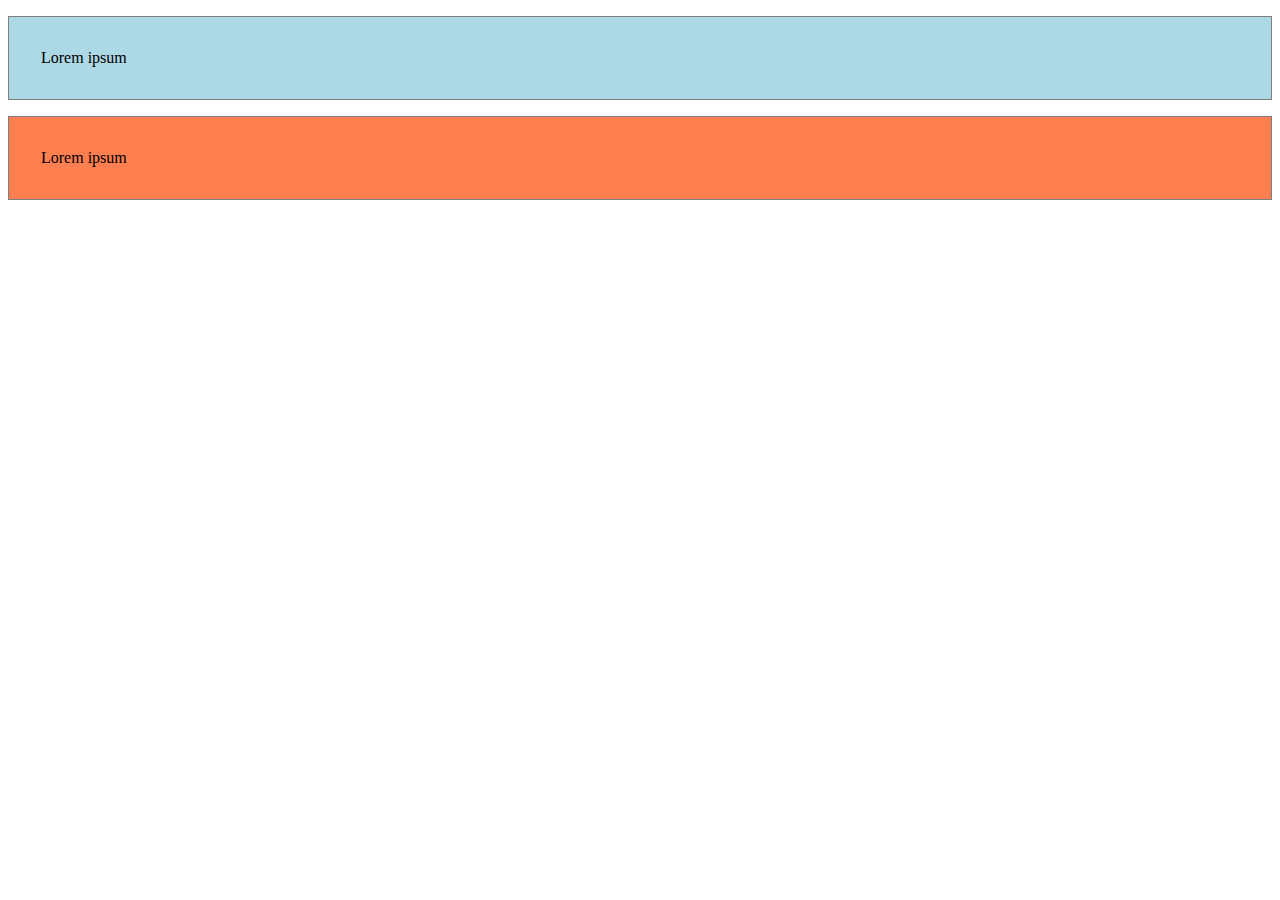
<file: exos/corrections/ex10/index.html>
<!DOCTYPE html>
<html lang="fr">
<head>
    <meta charset="UTF-8">
    <meta name="viewport" content="width=device-width, initial-scale=1.0">
    <meta http-equiv="X-UA-Compatible" content="ie=edge">
    <title>Ex 10</title>
    <style>
        
    </style>
</head>
<body>

        <!-- 
           ### EX 10

            - Uniquement en Javascript, créez 2 paragraphes contenant du texte.
            - Stockez les 2 éléments dans des variables.
            - Ajoutez de la mise en forme aux paragraphes : marges, bordures...
        -->

    <script src="js/ex10.js"></script>

</body>
</html>
</file>
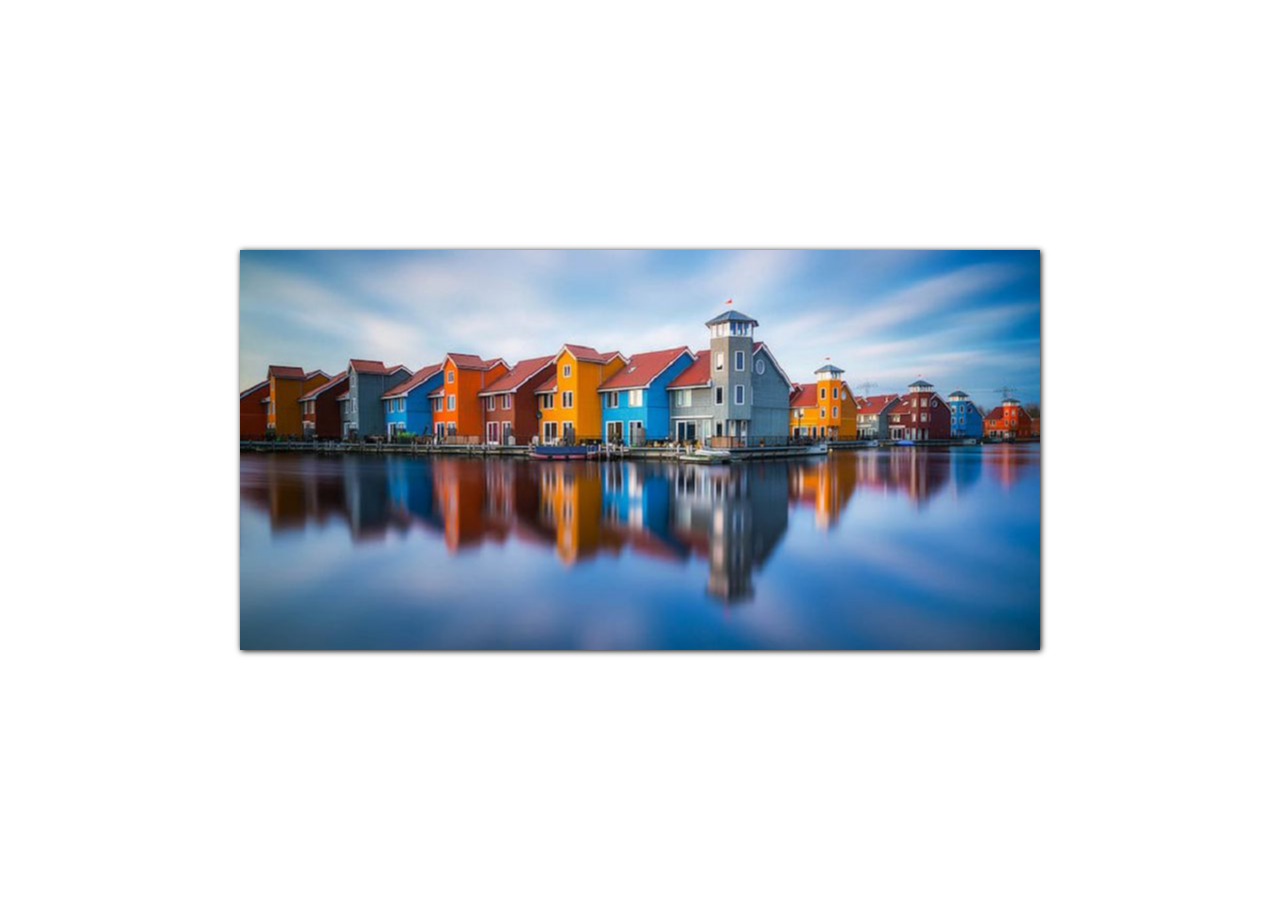
<file: exos/corrections/ex8/index.html>
<!doctype html>
<html>
    <head>
        <link href="css/img.css" rel="stylesheet"/>
    </head>
    <body>
        <section>
            <article>
                <div></div>
                <div class="invisible"></div>
            </article>
        </section>
        <script src="js/img.js" type="text/javascript"></script>
    </body>
</html>
</file>
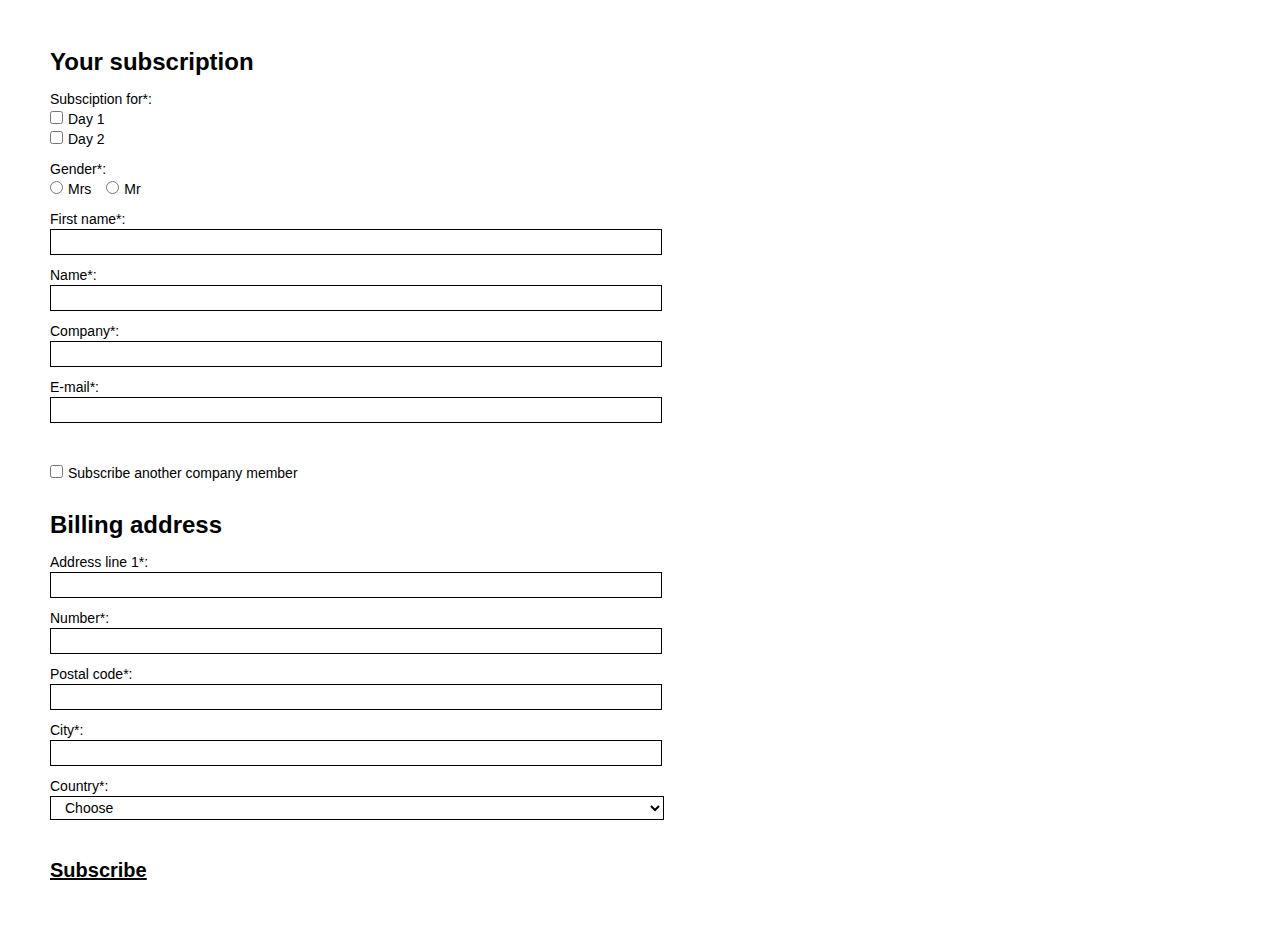
<file: jQuery/form-validation/form.html>
<!DOCTYPE html>
<html lang="en">
<head>
<meta charset="utf-8">
<meta http-equiv="Content-Type" content="text/html; charset=utf-8">
<meta name="viewport" content="width=device-width, initial-scale=1">
<title>jQuery validation form</title>
<link rel="stylesheet" type="text/css" href="css/styles.css">
</head>

<body>
<main>
<form method="post" action="#" name="dataForm" id="dataForm">
    <fieldset>
        <legend>Your subscription</legend>
        <div>Subsciption for*:</div>
        <input type="checkbox" id="d1" name="d1"><label for="d1">Day 1</label><br>
        <input type="checkbox" id="d2" name="d2"><label for="d2">Day 2</label>
        <div style="height:10px;"></div>
        <div>Gender*:</div>
        <input type="radio" id="mrs" name="gender"><label for="mrs">Mrs</label><input type="radio" id="mr" name="gender"><label for="mr">Mr</label>
        <div style="height:10px;"></div>
        <label for="fname">First name*:</label><input type="text" id="fname" name="fname" class="required">
        <label for="name">Name*:</label><input type="text" id="name" name="name" class="required">
        <label for="company">Company*:</label><input type="text" id="company" name="company" class="required">
        <label for="email">E-mail*:</label><input type="email" id="email" name="email" class="required">
    </fieldset>

    <div style="padding:0 0 30px;"><input type="checkbox" id="otherMember" name="otherMember"><label for="otherMember">Subscribe another company member</label></div>

    <fieldset class="subscription2">
        <legend>Your colleague subscription</legend>
        <div>Dates*:</div>
        <input type="checkbox" id="d1-2" name="d1-2"><label for="d1-2">Day 1</label><br>
        <input type="checkbox" id="d2-2" name="d2-2"><label for="d2-2">Day 2</label>
        <div style="height:10px;"></div>
        <div>Gender*:</div>
        <input type="radio" id="mrs2" name="gender2"><label for="mrs2">Mrs</label><input type="radio" id="mr2" name="gender2"><label for="mr2">Mr</label>
        <div style="height:10px;"></div>
        <label for="fname2">First name*:</label><input type="text" id="fname2" name="fname2" class="required2">
        <label for="name2">Name*:</label><input type="text" id="name2" name="name2" class="required2">
        <label for="email2">E-mail*:</label><input type="email" id="email2" name="email2" class="required2">
    </fieldset>

    <fieldset>
        <legend>Billing address</legend>
        <label for="address">Address line 1*:</label><input type="text" id="address" name="address" class="required">
        <label for="number">Number*:</label><input type="text" id="number" name="number" class="required">
        <label for="zip">Postal code*:</label><input type="text" id="zip" name="zip" class="required">
        <label for="city">City*:</label><input type="text" id="city" name="city" class="required">
        <label for="country">Country*:</label><select id="country" name="country" class="required">
        	<option selected>Choose</option>
        	<option value="UK">UK</option>
        	<option value="US">US</option>
        </select>
    </fieldset>
    <a href="javascript:void(0);" onClick="checkForm();">Subscribe</a>
</form>
</main>
<script src="http://ajax.googleapis.com/ajax/libs/jquery/3.3.1/jquery.min.js"></script>
<script src="js/scripts.js"></script>
</body>
</html>
</file>
<file: jQuery/classes/css/style.css>
.col1, .col2, .col3, .col4, .col5 {

display: flex;

}
.carre{
	width:100px;
	height:100px;
	border:1px solid black;
  margin: 20px 80px 40px 80px;
}

.rond{
	width:100px;
	height:100px;
	-webkit-border-radius:100px;
	-moz-border-radius:100px;
	-o-border-radius:100px;
	border-radius:100px;
  border:1px solid black;
    margin: 20px 80px 40px 80px;
}

.losange{
	width:100px;
	height:100px;
  border:1px solid black;
  transform: rotate(45deg);
  margin: 20px 80px 40px 80px;
}

button {
  width:130px;
  height:50px;
}

.blue {
    background-color: blue;
</file>
<file: jQuery/Simplon-paint-master/css/styles.css>
body {
  font-family: 'Press Start 2P', cursive;
}

a {
  text-decoration: none;
  color: black;
}

hr {
  color: #fff;
  border: none;
}

div {
    width: 100%;
    height: 600px;
}

div div {
    width: 1%;
    height: 2%;
    outline: 1px solid #fff;
    float: left;
    background: black;
}

.white {
  background: #fff;
}

.red {
  background: red;
}

.green {
  background: green;
}

.blue {
  background: blue;
}

.yellow {
  background: yellow;
}

.pallette-white {
  background: white;
  height: 2%;
  width: 1%;
  padding: 10px;
  border: 1px solid black;
  border-radius: 40px 10px
}

.pallette-black {
  background: black;
  color: white;
  height: 2%;
  width: 1%;
  padding: 10px;
  border-radius: 40px 10px
}

.pallette-red {
  background: red;
  height: 2%;
  width: 1%;
  padding: 10px;
  border-radius: 40px 10px
}

.pallette-green {
  background: green;
  height: 2%;
  width: 1%;
  padding: 10px;
  border-radius: 40px 10px
}

.pallette-yellow {
  background: yellow;
  height: 2%;
  width: 1%;
  padding: 10px;
  border-radius: 40px 10px
}

.pallette-blue {
  background: blue;
  height: 2%;
  width: 1%;
  padding: 10px;
  border-radius: 40px 10px
}
</file>
<file: exos/corrections/ex8/css/img.css>
html, body, section{
    width:100%;
    height:100%;
    padding:0;
    margin:0;
}
section{
    display:flex;
}
article{
    width:800px;
    height:400px;
    margin:auto;
    box-shadow:1px 1px 6px #000;
}
article:hover{
    cursor: pointer;
}
article div{
    width:800px;
    height:400px;
    position:absolute;
    transition:all .3s ease-in-out;
}
.invisible{
    opacity:0;
}
</file>
<file: jQuery/form-validation/css/styles.css>
/*RESET*/
html,body,div,span,applet,object,iframe,h1,h2,h3,h4,h5,h6,p,blockquote,pre,a,abbr,acronym,address,big,cite,code,del,dfn,em,font,img,ins,kbd,q,s,samp,small,strike,strong,sub,sup,tt,var,b,u,i,center,tr,td,dl,dt,dd,ol,ul,li,fieldset,form,label,legend,article,aside,audio,canvas,datalist,details,figcaption,figure,footer,header,hgroup,mark,meter,nav,output,progress,section,subline,summary,time,video{margin:0;padding:0;border:0;outline:0;font-size:100%}ol,ul{list-style:none}:focus{outline:0}ins{text-decoration:none}del{text-decoration:line-through}table{border-collapse:collapse;border-spacing:0}img,article,aside,audio,canvas,datalist,details,figcaption,figure,footer,header,hgroup,mark,meter,nav,output,progress,section,subline,summary,time,video{display:block}

/*COMMON*/
html{
	width:100%;
	height:100%;
	background:#fff;
	font:400 62.5% "Lucida Grande", "Lucida Sans Unicode", sans-serif;
	color:#000;
}

body{
	position:relative;
	max-width:100%;
	min-height:100%;
	margin:50px;
	font-size:1.4rem;
	line-height:2rem;
}

a{
	font-size:2rem;
	color:#000;
	font-weight:bold;
}

/*FORM*/
legend{
	font-size:2.4rem;
	font-weight:700;
	line-height:2.4rem;
	padding:0 0 15px
}
.subscription2 {
	display:none
}
fieldset{
	padding:0 0 30px;
}
label{
	display:block;
}
input, select{
	width:50%;
	font-size:1.4rem;
	height:24px;
	line-height:24px;
	color:#000;
	padding:0 10px;
	margin:0 0 10px;
	background:#fff;
	border:1px solid #000;
}
select{
	width:52%;
}
input[type="checkbox"], input[type="radio"],
input[type="checkbox"] + label, input[type="radio"] + label{
    display:inline;
	width:auto;
    height:auto;
    margin:0;
	padding:0;
	border:none;
}
input[type="checkbox"], input[type="radio"]{
	margin:0 5px 0 0;
}
label + input[type="radio"]{
	margin-left:15px;
}
.error{
	border-color:#f00;
}
label.error{
	border:none;
	color:red;
}
</file>
